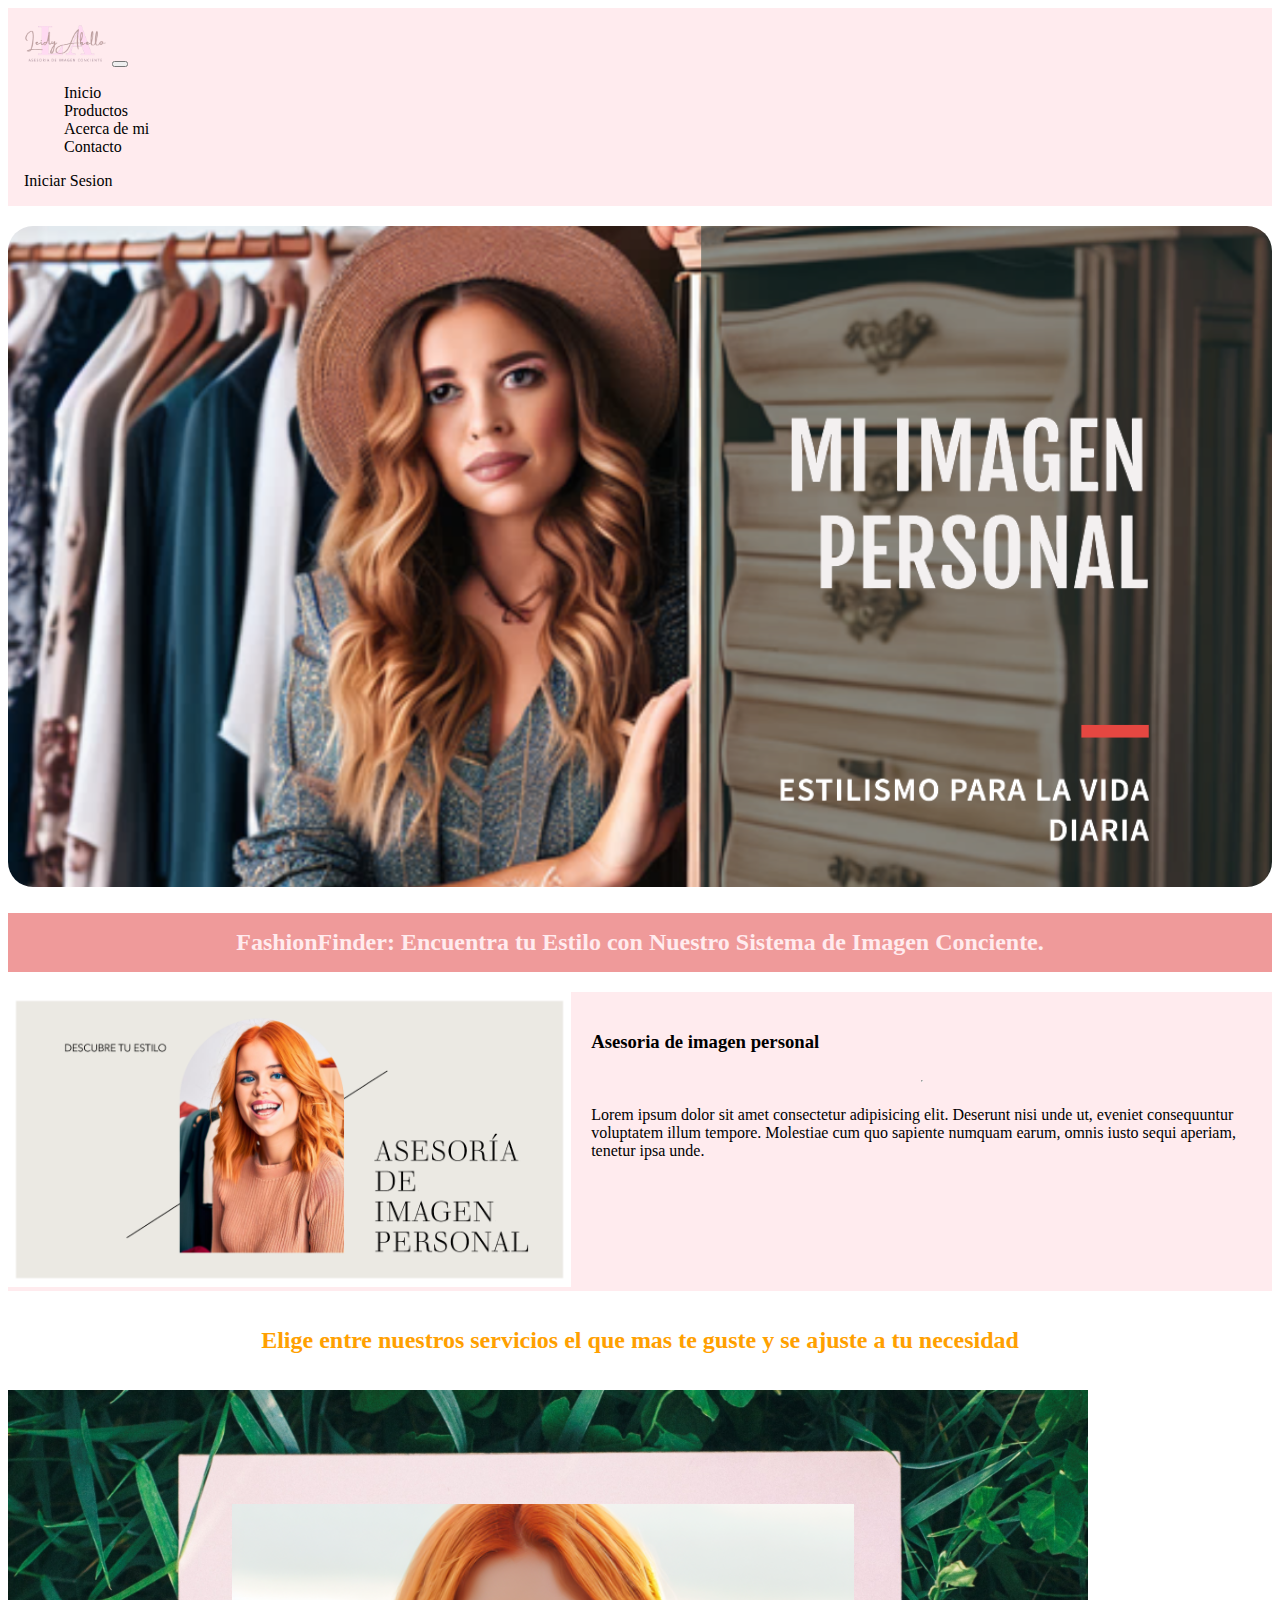
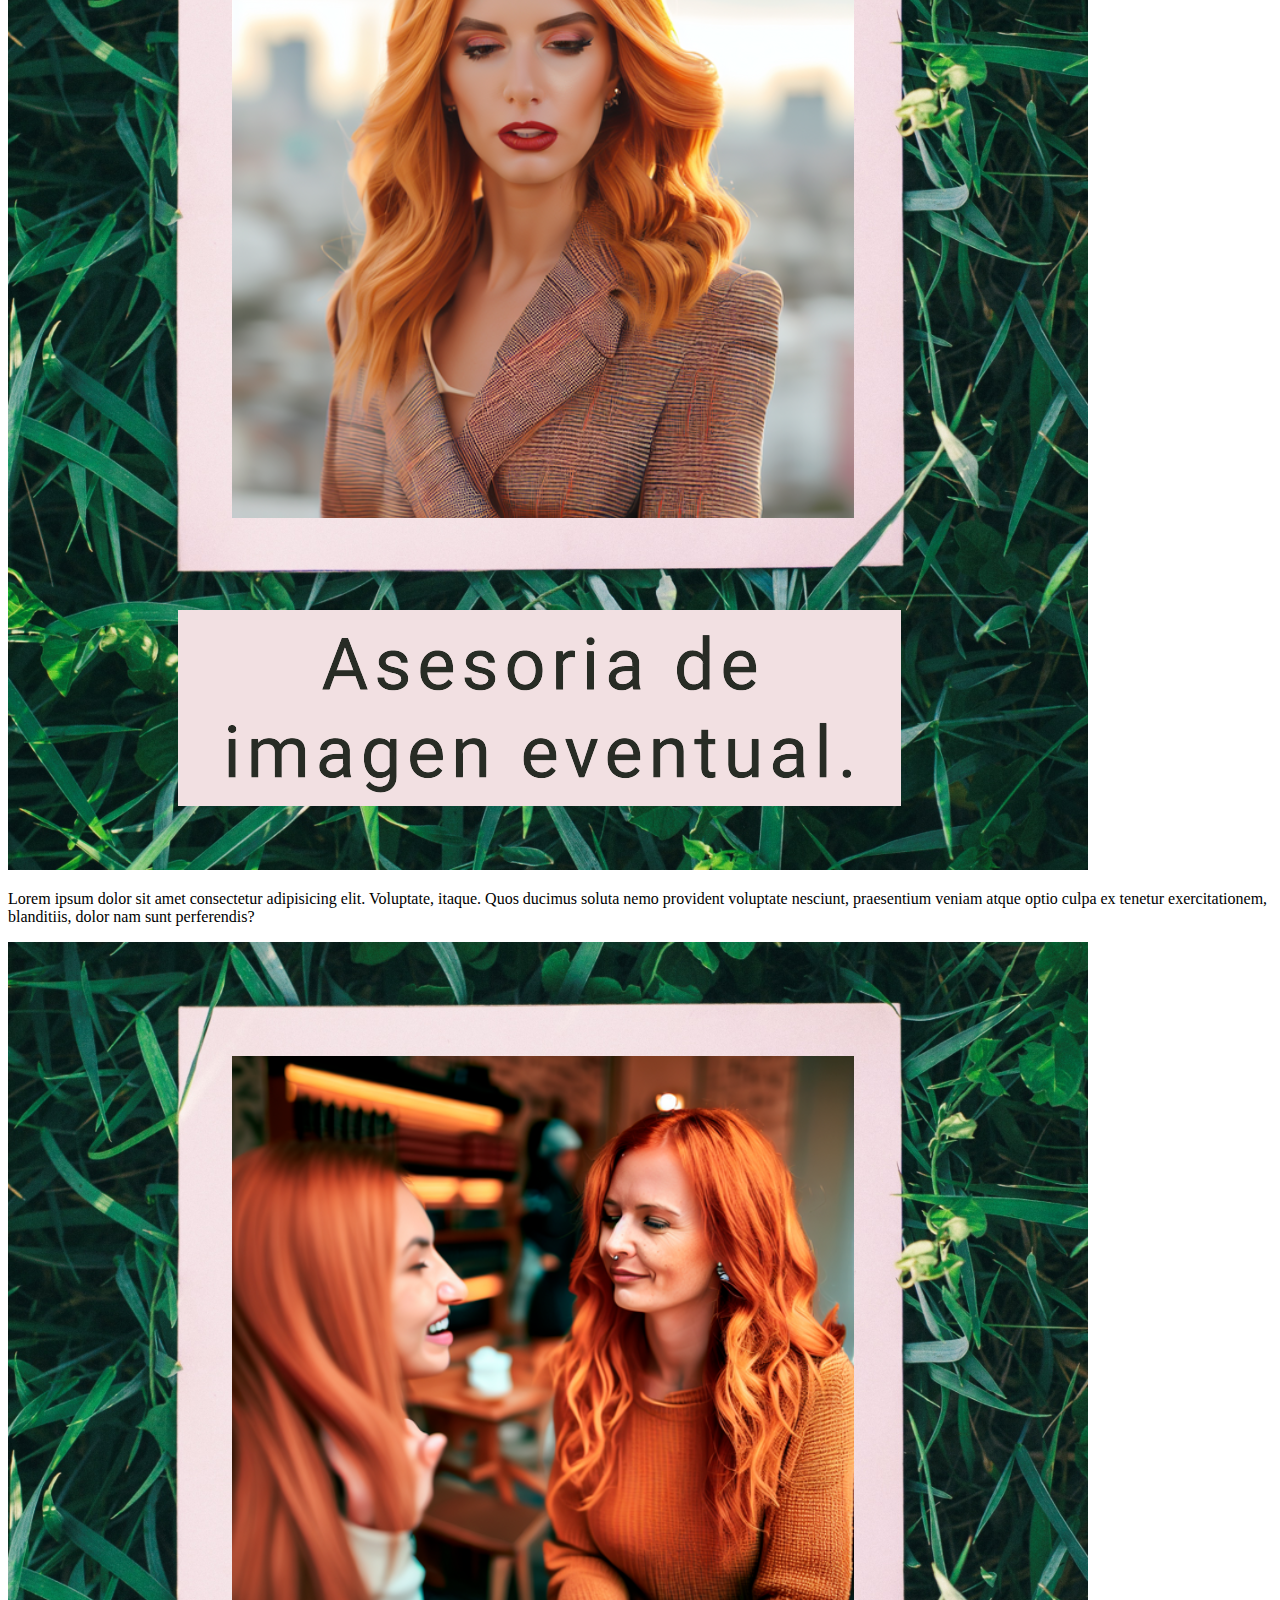
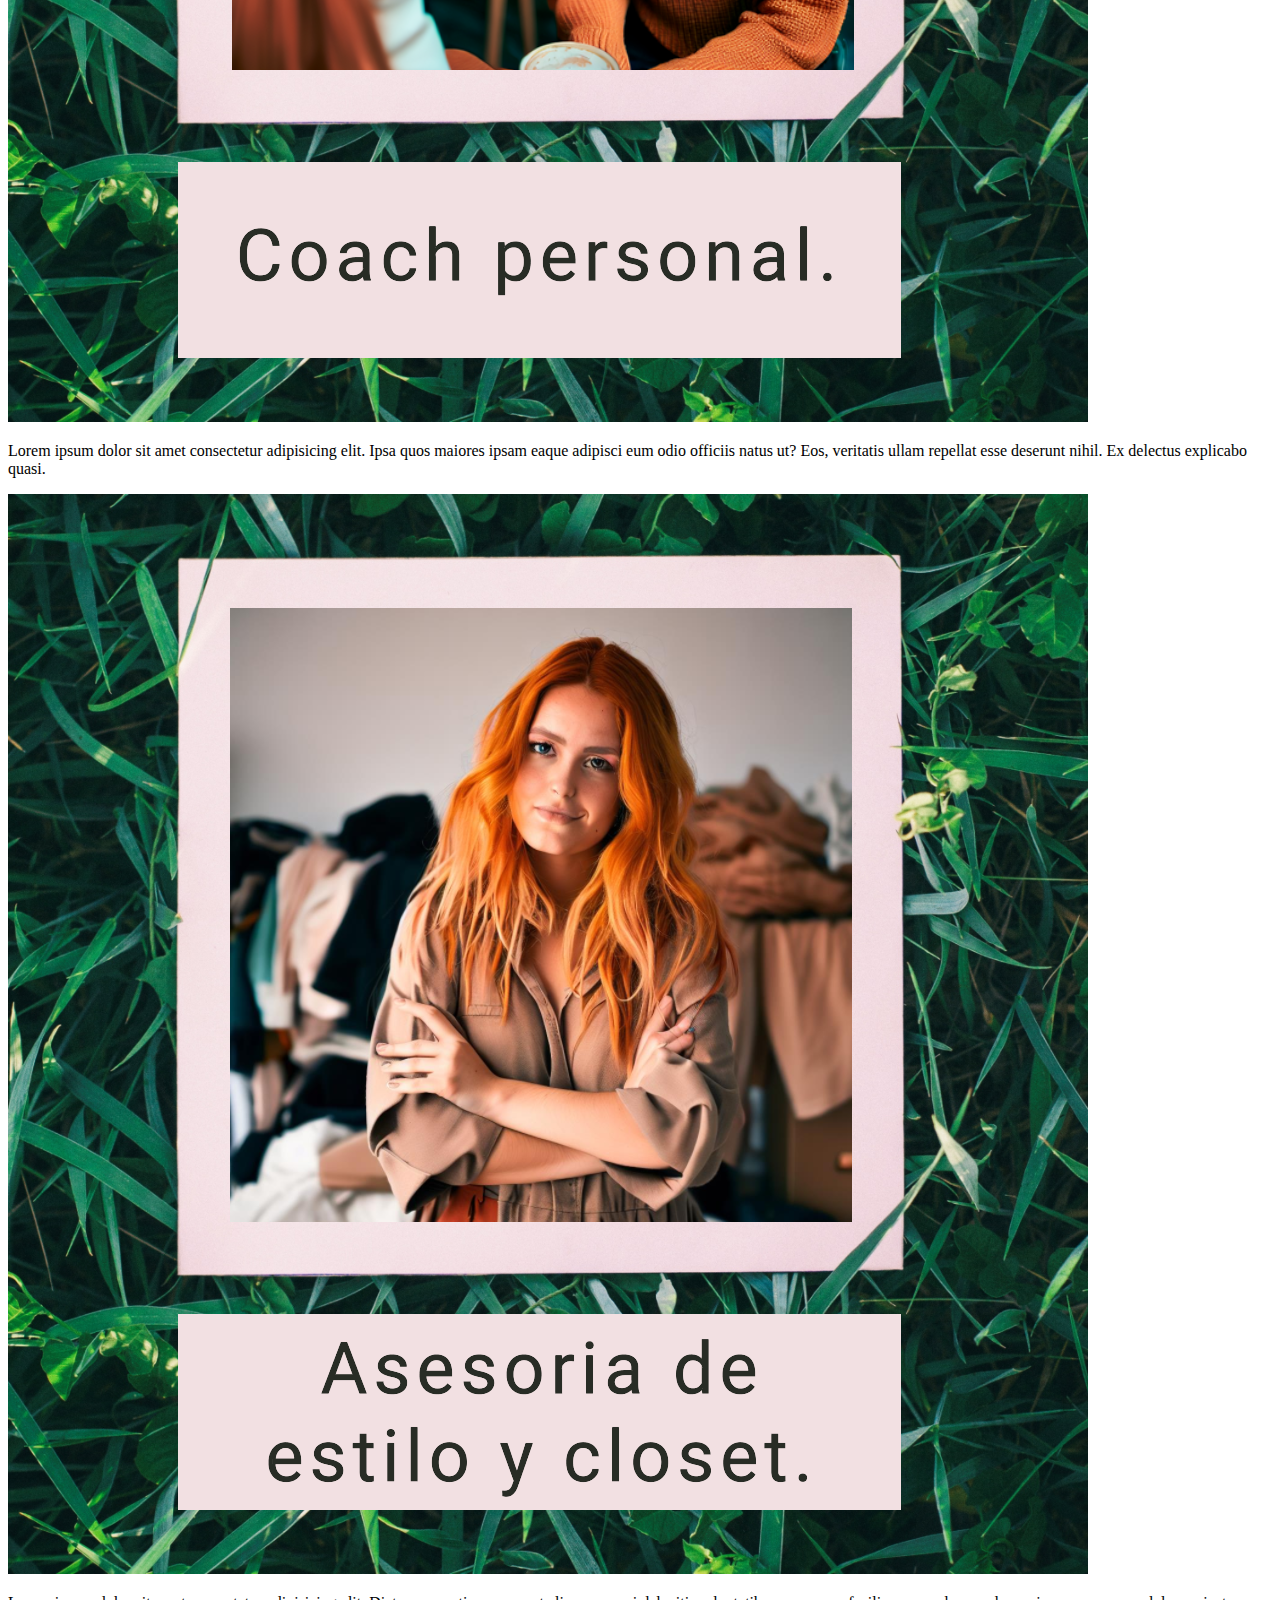
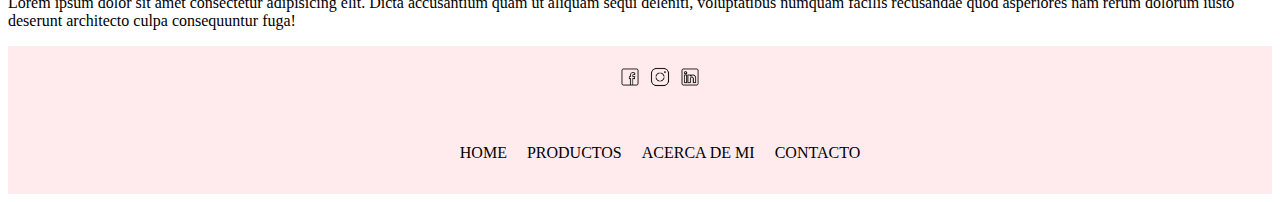
<file: index.html>
<!DOCTYPE html>
<html lang="es">

<head>
    <meta charset="UTF-8">
    <meta http-equiv="X-UA-Compatible" content="IE=edge">
    <meta name="viewport" content="width=device-width, initial-scale=1.0">
    <link href="https://cdn.jsdelivr.net/npm/bootstrap@5.3.0/dist/css/bootstrap.min.css" rel="stylesheet" integrity="sha384-9ndCyUaIbzAi2FUVXJi0CjmCapSmO7SnpJef0486qhLnuZ2cdeRhO02iuK6FUUVM" crossorigin="anonymous">
    <link rel="stylesheet" href="./css/style.css">
    <title>Inicio</title>
</head>

<body>
    <header>
        <nav class="navbar navbar-expand-md">
            <div class="container">
                <a class="navbar-brand" href="./index.html"><img src="./images/Logo_Leidy_Abello__1_-removebg-preview.png" alt="" class="w-75"></a>
                <button class="navbar-toggler" type="button" data-bs-toggle="collapse" data-bs-target="#navbarNavDropdown" aria-controls="navbarNavDropdown" aria-expanded="false" aria-label="Toggle navigation">
                <span class="navbar-toggler-icon"></span>
                </button>
                <div class="collapse navbar-collapse justify-content-end"  id="navbarNavDropdown">
                <ul class="navbar-nav justify-content-end" >
                    <li class="nav-item">
                    <a class="nav-link active" aria-current="page" href="./index.html">Inicio</a>
                    </li>
                    <li class="nav-item">
                    <a class="nav-link" href="./pages/productos.html">Productos</a>
                    </li>
                    <li class="nav-item">
                    <a class="nav-link" href="./pages/aboutme.html">Acerca de mi</a>
                    </li>
                    <li class="nav-item">
                    <a class="nav-link" href="./pages/contacto.html">Contacto</a>
                    </li>
                    </ul>
                </div>
                <nav class="navbar bg">
                <form class="container justify-content-end">
                    <a class="btn btn-primary" href="./pages/login.html" role="button">Iniciar Sesion</a>
                </form>
                </nav>
            </div>
            </nav>
    </header>

    <main>
        <article class="container">
            <h2>
            <div class="banner">
                <a href=""><img src="./images/imagen personal y estilismo.png" alt=""></a>
            </div>
            </h2>
        </article>
        <article class="container">
            <h2>
                <div class="msjdivisor">
                FashionFinder: Encuentra tu Estilo con Nuestro Sistema de Imagen Conciente.
                </div>
            </h2>
        </article>
        <article class="container">
            <div class="bannerfull">
                <a href="./pages/productos.html"><img src="./images/banner para una pagina web de asesoria de imagen personal con estilo minimalista.png" alt=""></a>
                <div class="bannerfulltext">
                <h3>Asesoria de imagen personal</h3>
                <hr><p>Lorem ipsum dolor sit amet consectetur adipisicing elit. Deserunt nisi unde ut, eveniet consequuntur voluptatem illum tempore. Molestiae cum quo sapiente numquam earum, omnis iusto sequi aperiam, tenetur ipsa unde.</p>
                </div>
            </div>
        </article>
        <h2 class="titleprod container">Elige entre nuestros servicios el que mas te guste y se ajuste a tu necesidad</h2>
        <article class="productos container" >
        <div class="row">
            <div class="prod1 col-12 col-lg-4">
                <a href="./pages/productos.html"><img src="./images/mujer con el cabello de color naranja con los brazos cruzados y de fondo una pila de ropa (1).png" class="w-75" alt=""></a>
                <div class="txtprod1 justify-content-center">
                    <p>Lorem ipsum dolor sit amet consectetur adipisicing elit. Voluptate, itaque. Quos ducimus soluta nemo provident voluptate nesciunt, praesentium veniam atque optio culpa ex tenetur exercitationem, blanditiis, dolor nam sunt perferendis?</p>
                </div>
            </div>
            <div class="prod2 col-12 col-lg-4">
                <a href="./pages/productos.html"><img src="./images/mujer con el cabello de color naranja con los brazos cruzados y de fondo una pila de ropa (2).png" class="w-75" alt=""></a>
                <div class="txtprod2 justify-content-center">
                    <p>Lorem ipsum dolor sit amet consectetur adipisicing elit. Ipsa quos maiores ipsam eaque adipisci eum odio officiis natus ut? Eos, veritatis ullam repellat esse deserunt nihil. Ex delectus explicabo quasi.</p>
                </div>
            </div>
            <div class="prod3 col-12 col-lg-4">
                <a href="./pages/productos.html"><img src="./images/mujer con el cabello de color naranja con los brazos cruzados y de fondo una pila de ropa.png" class="w-75" alt=""></a>
                <div class="txtprod3 justify-content-center">
                    <p>Lorem ipsum dolor sit amet consectetur adipisicing elit. Dicta accusantium quam ut aliquam sequi deleniti, voluptatibus numquam facilis recusandae quod asperiores nam rerum dolorum iusto deserunt architecto culpa consequuntur fuga!</p>
                </div>
            </div>
        </div>
        </article>
    </main>
    <script src="https://cdn.jsdelivr.net/npm/bootstrap@5.3.0/dist/js/bootstrap.bundle.min.js" integrity="sha384-geWF76RCwLtnZ8qwWowPQNguL3RmwHVBC9FhGdlKrxdiJJigb/j/68SIy3Te4Bkz" crossorigin="anonymous"></script>

</body>
<footer>
    <div class="socialmedia">
        <ol>
        <li><a href="https://www.facebook.com/"><img src="./images/icons8-facebook-500.png" alt=""></a></li>
        <li><a href="https://www.instagram.com/"><img src="./images/icons8-instagram-500.png" alt=""></a></li>
        <li><a href="https://www.linkedin.com/"><img src="./images/icons8-linkedin-500.png" alt=""></a></li>
        </ol>
    </div>
    <div class="navend">
        <nav><ol>
            <li><a href="./index.html">HOME</a></li>
            <li><a href="./pages/productos.html">PRODUCTOS</a></li>
            <li><a href="./pages/aboutme.html">ACERCA DE MI</a></li>
            <li><a href="./pages/contacto.html">CONTACTO</a></li>
        </ol></nav>
    </div>
</footer>

</html>
</file>
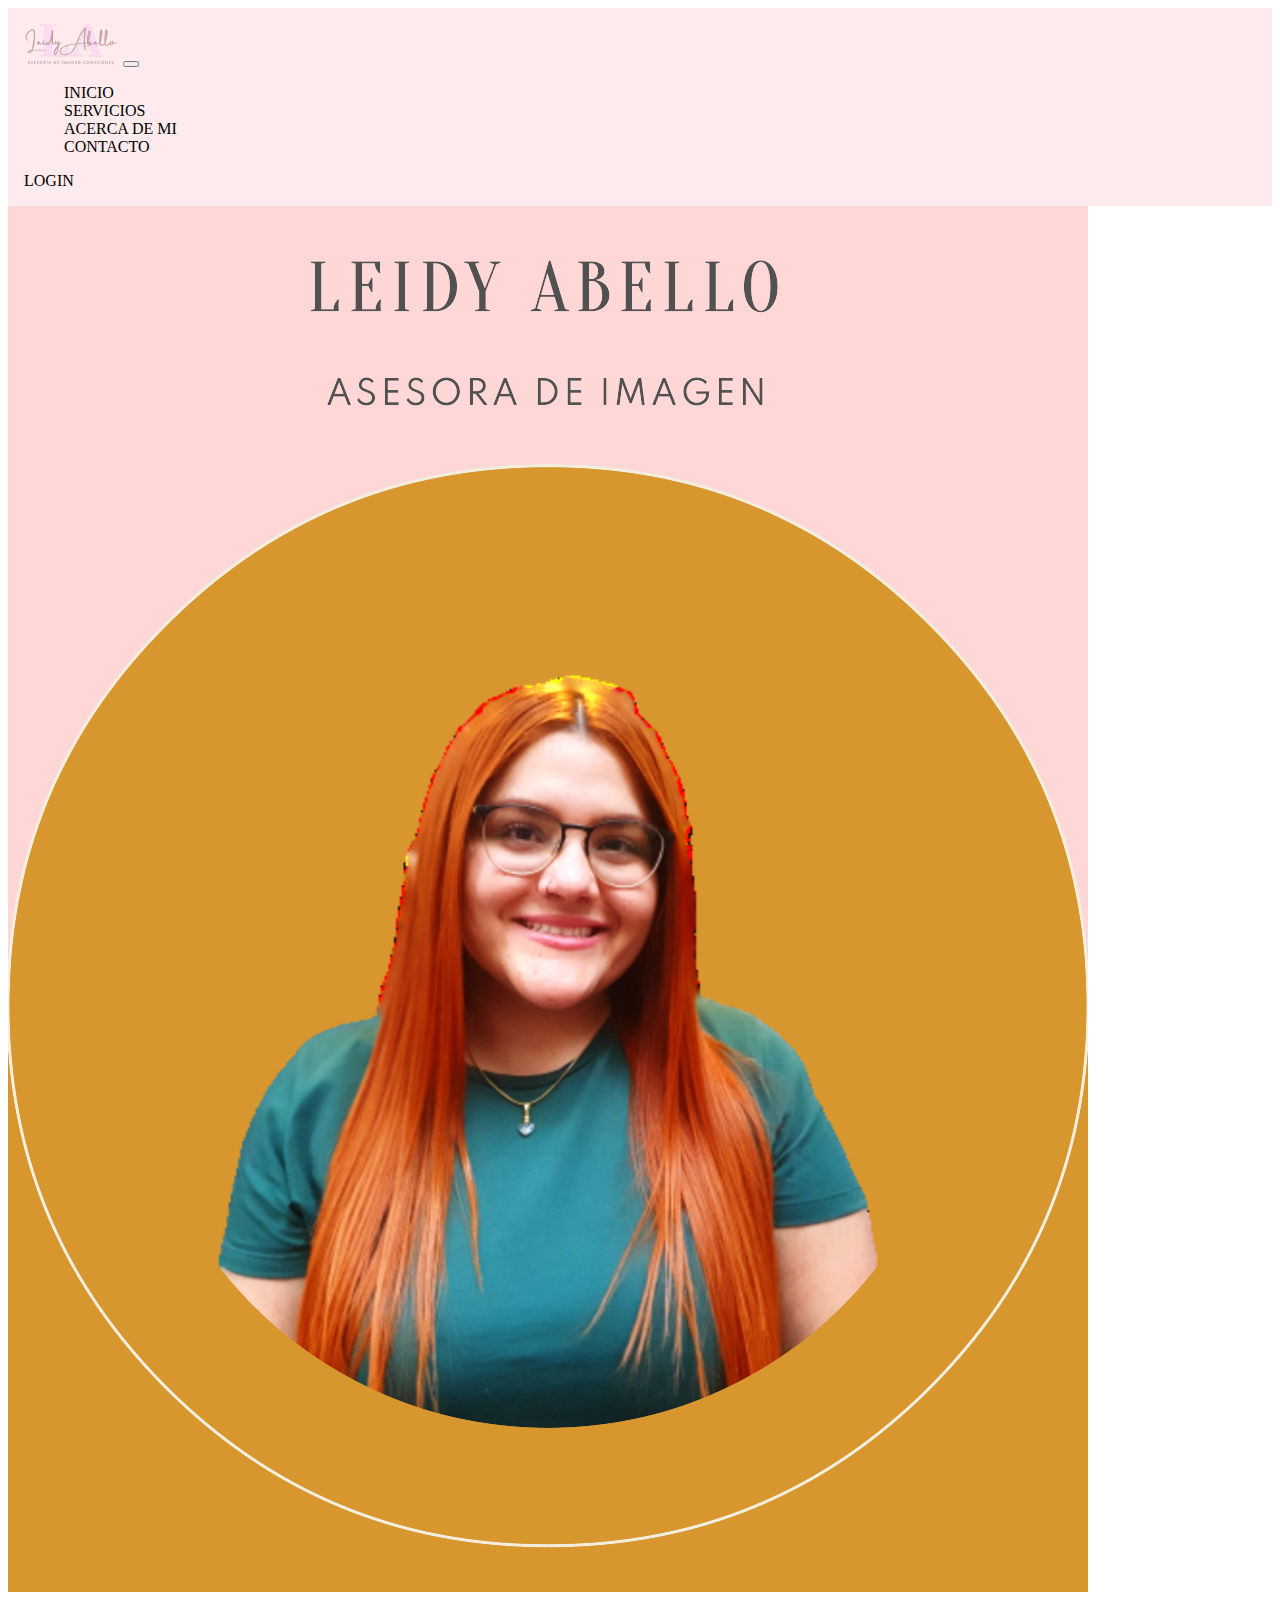
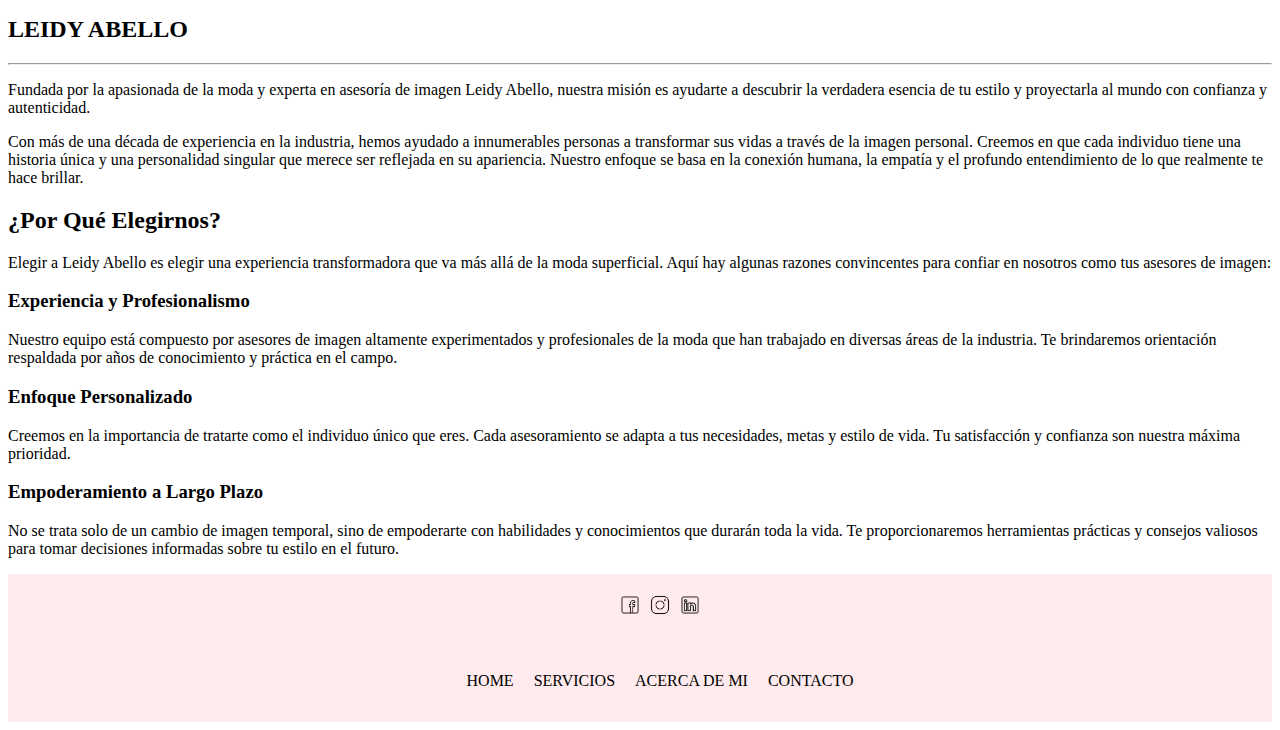
<file: pages/aboutme.html>
<!DOCTYPE html>
<html lang="es">

<head>
    <meta charset="UTF-8">
    <meta http-equiv="X-UA-Compatible" content="IE=edge">
    <meta name="viewport" content="width=device-width, initial-scale=1.0">
    <meta name="description" content="Pagina de informacion de la profesional Leidy Abello">
    <link href="https://cdn.jsdelivr.net/npm/bootstrap@5.3.0/dist/css/bootstrap.min.css" rel="stylesheet"
        integrity="sha384-9ndCyUaIbzAi2FUVXJi0CjmCapSmO7SnpJef0486qhLnuZ2cdeRhO02iuK6FUUVM" crossorigin="anonymous">
    <link rel="stylesheet" href="../css/style.css">
    <link rel="icon" type="image/png" href="../images/FaviconLA.png">
    <title>Acerca de mi</title>
</head>

<body class="c-rosabg">
    <header>
        <nav class="navbar navbar-expand-md">
            <div class="container">
                <a class="navbar-brand" href="../index.html"><img
                        src="../images/Logo_Leidy_Abello.png"
                        alt="Logo de la empresa Leidy Abello con letra cursiva y de fondo la letra L y A en mayuscula"></a>
                <button class="navbar-toggler" type="button" data-bs-toggle="collapse"
                    data-bs-target="#navbarNavDropdown" aria-controls="navbarNavDropdown" aria-expanded="false"
                    aria-label="Toggle navigation">
                    <span class="navbar-toggler-icon"></span>
                </button>
                <div class="collapse navbar-collapse justify-content-end" id="navbarNavDropdown">
                    <ul class="navbar-nav justify-content-end">
                        <li class="nav-item">
                            <a class="nav-link active" aria-current="page" href="../index.html">INICIO</a>
                        </li>
                        <li class="nav-item">
                            <a class="nav-link" href="productos.html">SERVICIOS</a>
                        </li>
                        <li class="nav-item">
                            <a class="nav-link" href="aboutme.html">ACERCA DE MI</a>
                        </li>
                        <li class="nav-item">
                            <a class="nav-link" href="contacto.html">CONTACTO</a>
                        </li>
                    </ul>
                </div>
                <nav class="navbar bg">
                    <form class="container justify-content-end">
                        <a class="btn btn-primary" href="login.html" role="button">LOGIN</a>
                    </form>
                </nav>
            </div>
        </nav>
    </header>

    <main>
        <section class="container">
            <div class="row">
                <div class="col-lg-6">
                    <img src="../images/About-me.png" alt="Imagen de la profesional Leidy Abello"
                        class="w-100 rounded-4">
                </div>
                <div class="text-center col-lg-6 text-lg-start">
                    <h2 class="">LEIDY ABELLO</h2>
                    <hr>
                    <section id="sobre-nosotros">
                        
                        <p>Fundada por la apasionada de la moda y experta en asesoría de imagen Leidy Abello, nuestra misión es ayudarte a descubrir la verdadera esencia de tu estilo y proyectarla al mundo con confianza y autenticidad.</p>
                        
                        <p>Con más de una década de experiencia en la industria, hemos ayudado a innumerables personas a transformar sus vidas a través de la imagen personal. Creemos en que cada individuo tiene una historia única y una personalidad singular que merece ser reflejada en su apariencia. Nuestro enfoque se basa en la conexión humana, la empatía y el profundo entendimiento de lo que realmente te hace brillar.</p>
                    </section>
                    
                    <section id="por-que-elegirnos">
                        <h2>¿Por Qué Elegirnos?</h2>
                        <p>Elegir a Leidy Abello es elegir una experiencia transformadora que va más allá de la moda superficial. Aquí hay algunas razones convincentes para confiar en nosotros como tus asesores de imagen:</p>
                        
                        <h3>Experiencia y Profesionalismo</h3>
                        <p>Nuestro equipo está compuesto por asesores de imagen altamente experimentados y profesionales de la moda que han trabajado en diversas áreas de la industria. Te brindaremos orientación respaldada por años de conocimiento y práctica en el campo.</p>
                        
                        <h3>Enfoque Personalizado</h3>
                        <p>Creemos en la importancia de tratarte como el individuo único que eres. Cada asesoramiento se adapta a tus necesidades, metas y estilo de vida. Tu satisfacción y confianza son nuestra máxima prioridad.</p>
                        
                        <h3>Empoderamiento a Largo Plazo</h3>
                        <p>No se trata solo de un cambio de imagen temporal, sino de empoderarte con habilidades y conocimientos que durarán toda la vida. Te proporcionaremos herramientas prácticas y consejos valiosos para tomar decisiones informadas sobre tu estilo en el futuro.</p>
                        
                    </section>
                </div>
            </div>
        </section>
    </main>
    <script src="https://cdn.jsdelivr.net/npm/bootstrap@5.3.0/dist/js/bootstrap.bundle.min.js"
        integrity="sha384-geWF76RCwLtnZ8qwWowPQNguL3RmwHVBC9FhGdlKrxdiJJigb/j/68SIy3Te4Bkz"
        crossorigin="anonymous"></script>

</body>
<footer class="container">
    <div class="socialmedia container">
        <div>
            <ol>
                <li><a href="https://www.facebook.com/"><img src="../images/Icon-Facebook.png"
                            alt="logo de facebook"></a></li>
                <li><a href="https://www.instagram.com/"><img src="../images/Icon-Instagram.png"
                            alt="logo de instagram"></a></li>
                <li><a href="https://www.linkedin.com/"><img src="../images/Icon-Linkedin.png"
                            alt="logo de linkedin"></a></li>
            </ol>
        </div>
    </div>
    <div class="navend container text-center">
        <nav>
            <ol>
                <li><a href="../index.html">HOME</a></li>
                <li><a href="productos.html">SERVICIOS</a></li>
                <li><a href="aboutme.html">ACERCA DE MI</a></li>
                <li><a href="contacto.html">CONTACTO</a></li>
            </ol>
        </nav>
    </div>
</footer>

</html>
</file>
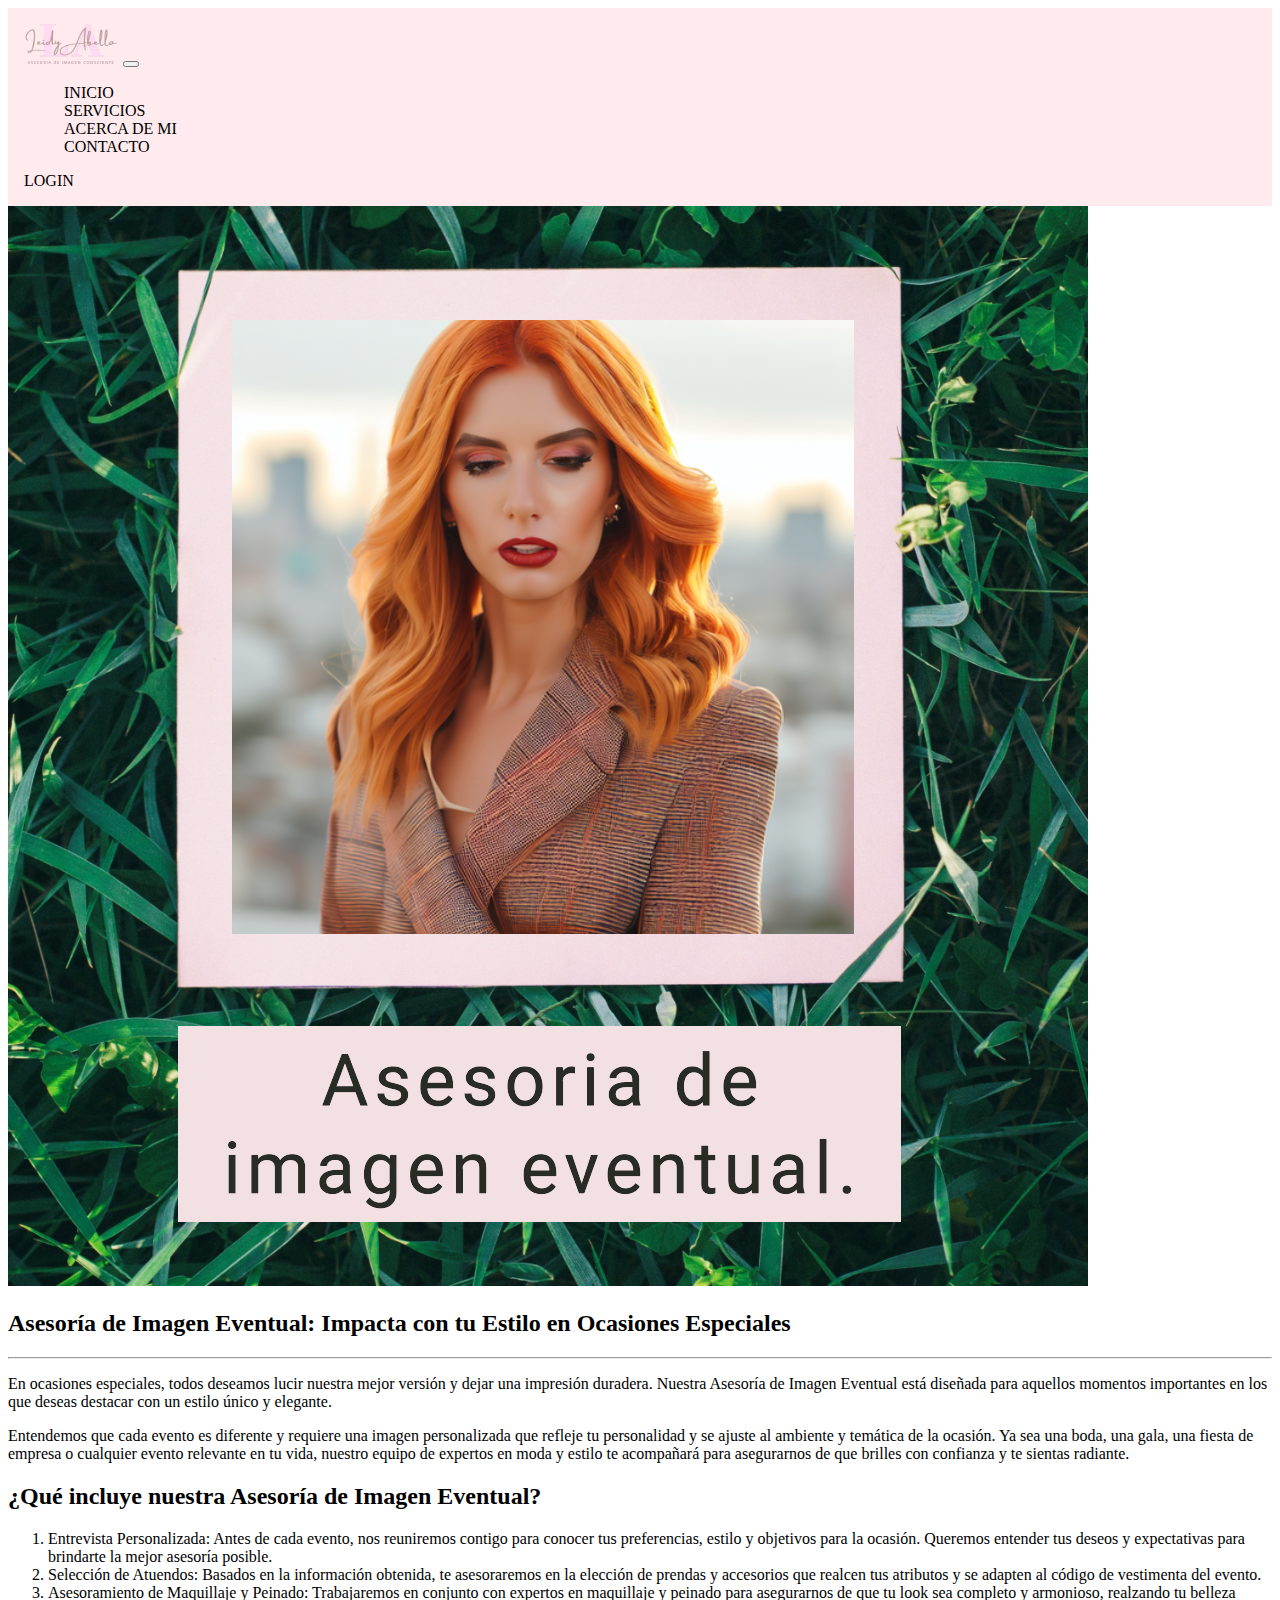
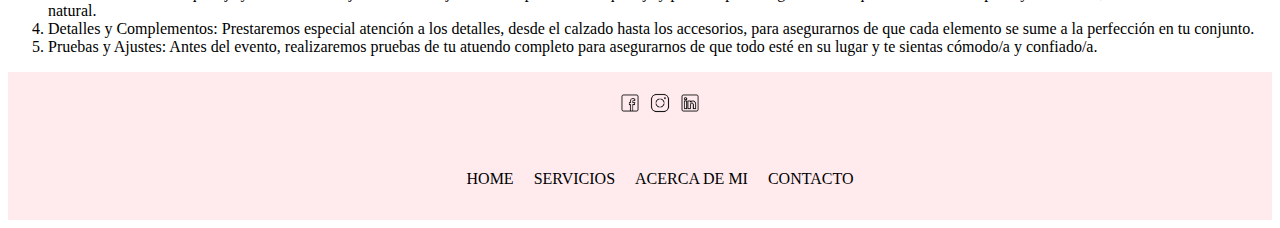
<file: pages/asesoriaEventual.html>
<!DOCTYPE html>
<html lang="es">

<head>
    <meta charset="UTF-8">
    <meta http-equiv="X-UA-Compatible" content="IE=edge">
    <meta name="viewport" content="width=device-width, initial-scale=1.0">
    <meta name="description" content="Pagina de informacion de la profesional Leidy Abello">
    <link href="https://cdn.jsdelivr.net/npm/bootstrap@5.3.0/dist/css/bootstrap.min.css" rel="stylesheet"
        integrity="sha384-9ndCyUaIbzAi2FUVXJi0CjmCapSmO7SnpJef0486qhLnuZ2cdeRhO02iuK6FUUVM" crossorigin="anonymous">
    <link rel="stylesheet" href="../css/style.css">
    <link rel="icon" type="image/png" href="../images/FaviconLA.png">
    <title>Acerca de mi</title>
</head>

<body class="c-rosabg">
    <header>
        <nav class="navbar navbar-expand-md">
            <div class="container">
                <a class="navbar-brand" href="../index.html"><img
                        src="../images/Logo_Leidy_Abello.png"
                        alt="Logo de la empresa Leidy Abello con letra cursiva y de fondo la letra L y A en mayuscula"></a>
                <button class="navbar-toggler" type="button" data-bs-toggle="collapse"
                    data-bs-target="#navbarNavDropdown" aria-controls="navbarNavDropdown" aria-expanded="false"
                    aria-label="Toggle navigation">
                    <span class="navbar-toggler-icon"></span>
                </button>
                <div class="collapse navbar-collapse justify-content-end" id="navbarNavDropdown">
                    <ul class="navbar-nav justify-content-end">
                        <li class="nav-item">
                            <a class="nav-link active" aria-current="page" href="../index.html">INICIO</a>
                        </li>
                        <li class="nav-item">
                            <a class="nav-link" href="productos.html">SERVICIOS</a>
                        </li>
                        <li class="nav-item">
                            <a class="nav-link" href="aboutme.html">ACERCA DE MI</a>
                        </li>
                        <li class="nav-item">
                            <a class="nav-link" href="contacto.html">CONTACTO</a>
                        </li>
                    </ul>
                </div>
                <nav class="navbar bg">
                    <form class="container justify-content-end">
                        <a class="btn btn-primary" href="login.html" role="button">LOGIN</a>
                    </form>
                </nav>
            </div>
        </nav>
    </header>

    <main>
        <section class="container">
            <div class="row">
                <div class="col-lg-6">
                    <img src="../images/Imagen-ref-Asesoria-de-imagen.png" alt="Imagen de la profesional Leidy Abello"
                        class="w-100 rounded-4">
                </div>
                <div class="text-center col-lg-6 text-lg-start">
                    <h2 class="">Asesoría de Imagen Eventual: Impacta con tu Estilo en Ocasiones Especiales</h2>
                    <hr>
                    <section id="acerca de asesoria eventual">                        
                        <p>En ocasiones especiales, todos deseamos lucir nuestra mejor versión y dejar una impresión duradera. Nuestra Asesoría de Imagen Eventual está diseñada para aquellos momentos importantes en los que deseas destacar con un estilo único y elegante.</p>
                        <p>Entendemos que cada evento es diferente y requiere una imagen personalizada que refleje tu personalidad y se ajuste al ambiente y temática de la ocasión. Ya sea una boda, una gala, una fiesta de empresa o cualquier evento relevante en tu vida, nuestro equipo de expertos en moda y estilo te acompañará para asegurarnos de que brilles con confianza y te sientas radiante.</p> 
                    </section>
                    
                    <section id="Qué incluye nuestra Asesoría de Imagen Eventual">
                        <h2>¿Qué incluye nuestra Asesoría de Imagen Eventual?</h2>
                       <ol>
                        <li>Entrevista Personalizada: Antes de cada evento, nos reuniremos contigo para conocer tus preferencias, estilo y objetivos para la ocasión. Queremos entender tus deseos y expectativas para brindarte la mejor asesoría posible.</li>
                        <li>Selección de Atuendos: Basados en la información obtenida, te asesoraremos en la elección de prendas y accesorios que realcen tus atributos y se adapten al código de vestimenta del evento.</li>
                        <li>Asesoramiento de Maquillaje y Peinado: Trabajaremos en conjunto con expertos en maquillaje y peinado para asegurarnos de que tu look sea completo y armonioso, realzando tu belleza natural.</li>
                        <li>Detalles y Complementos: Prestaremos especial atención a los detalles, desde el calzado hasta los accesorios, para asegurarnos de que cada elemento se sume a la perfección en tu conjunto.</li>
                        <li>Pruebas y Ajustes: Antes del evento, realizaremos pruebas de tu atuendo completo para asegurarnos de que todo esté en su lugar y te sientas cómodo/a y confiado/a.</li>
                       </ol>
                    </section>
                </div>
            </div>
        </section>
    </main>
    <script src="https://cdn.jsdelivr.net/npm/bootstrap@5.3.0/dist/js/bootstrap.bundle.min.js"
        integrity="sha384-geWF76RCwLtnZ8qwWowPQNguL3RmwHVBC9FhGdlKrxdiJJigb/j/68SIy3Te4Bkz"
        crossorigin="anonymous"></script>

</body>
<footer class="container">
    <div class="socialmedia container">
        <div>
            <ol>
                <li><a href="https://www.facebook.com/"><img src="../images/Icon-Facebook.png"
                            alt="logo de facebook"></a></li>
                <li><a href="https://www.instagram.com/"><img src="../images/Icon-Instagram.png"
                            alt="logo de instagram"></a></li>
                <li><a href="https://www.linkedin.com/"><img src="../images/Icon-Linkedin.png"
                            alt="logo de linkedin"></a></li>
            </ol>
        </div>
    </div>
    <div class="navend container text-center">
        <nav>
            <ol>
                <li><a href="../index.html">HOME</a></li>
                <li><a href="productos.html">SERVICIOS</a></li>
                <li><a href="aboutme.html">ACERCA DE MI</a></li>
                <li><a href="contacto.html">CONTACTO</a></li>
            </ol>
        </nav>
    </div>
</footer>

</html>
</file>
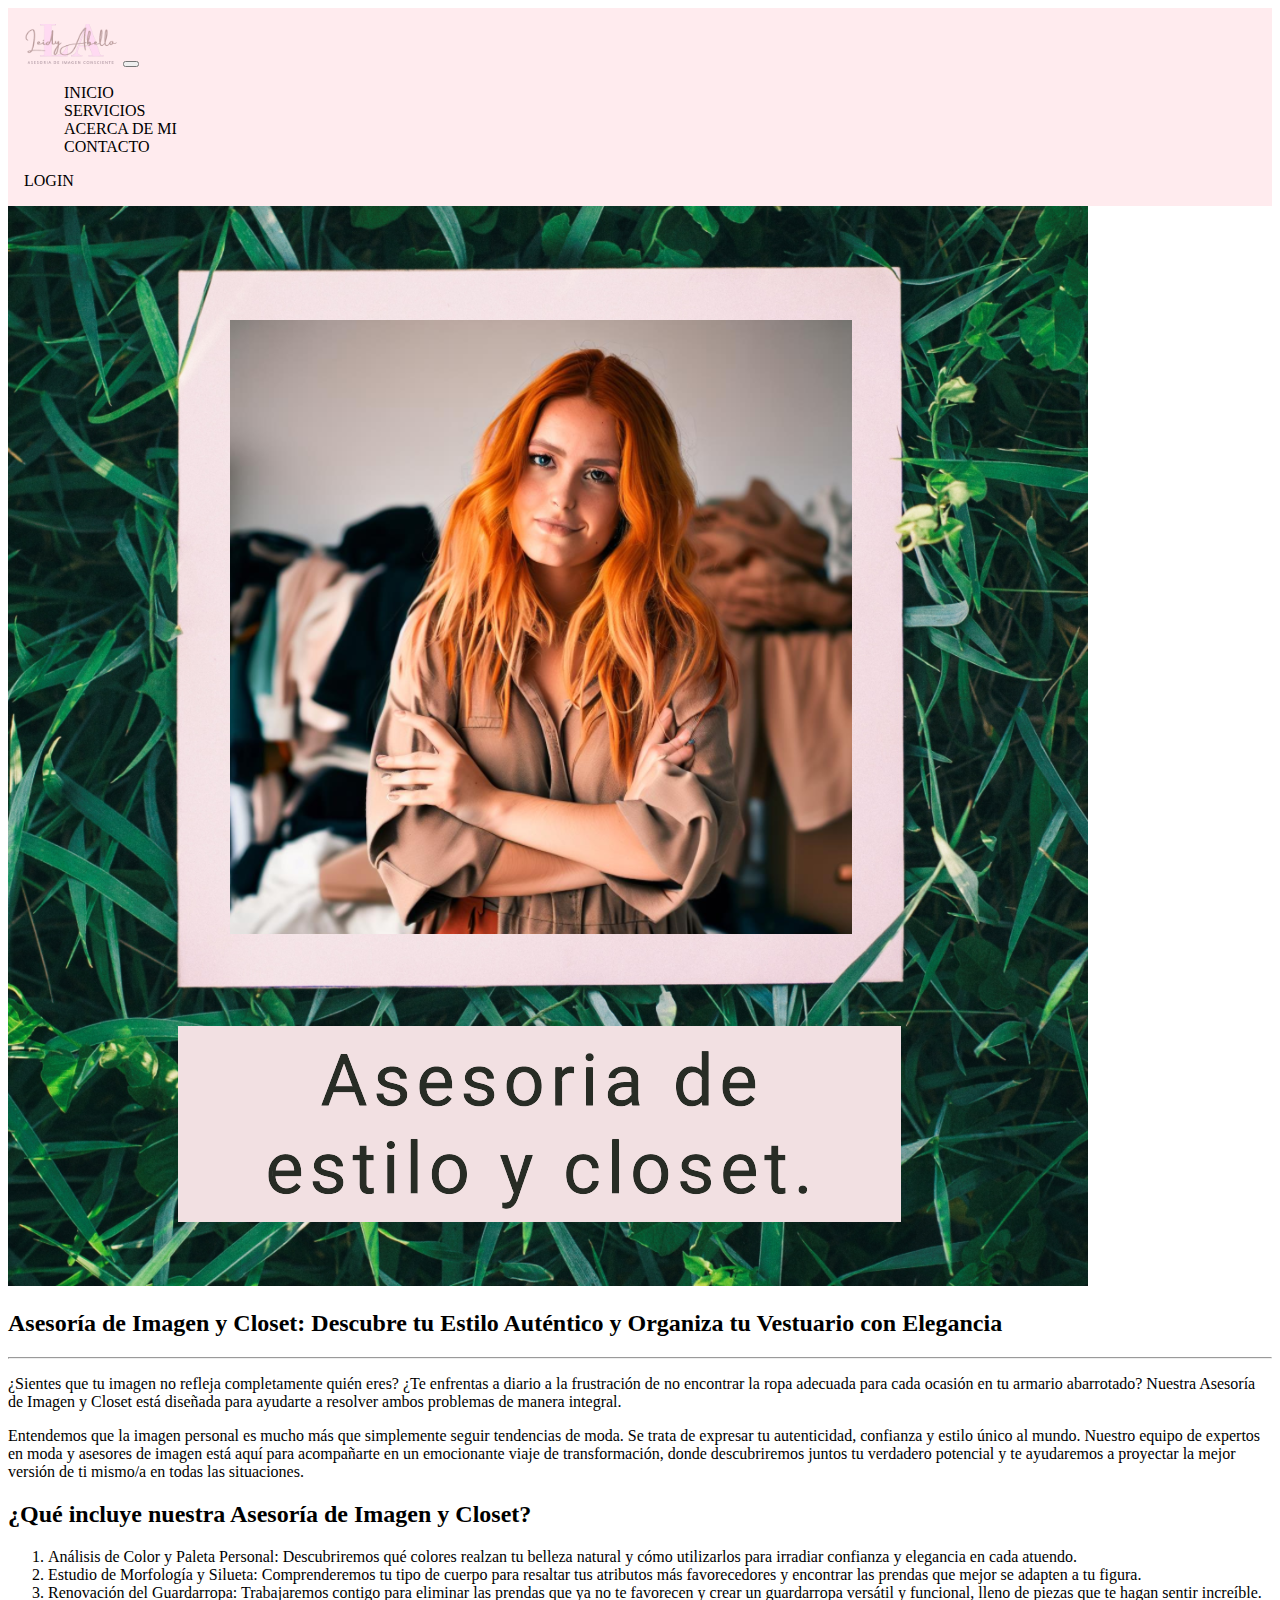
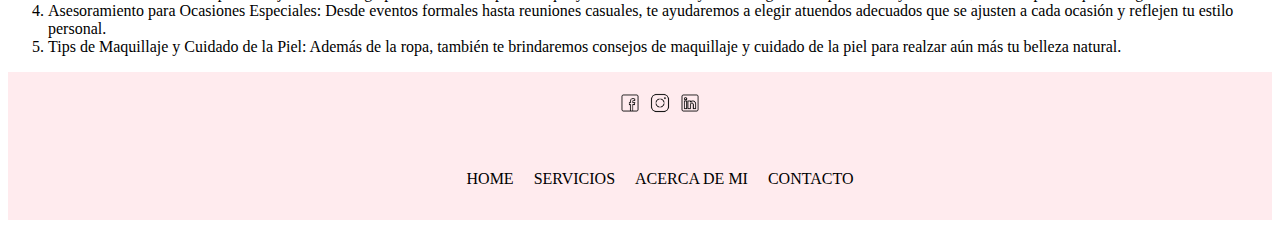
<file: pages/asesoriaPersonal.html>
<!DOCTYPE html>
<html lang="es">

<head>
    <meta charset="UTF-8">
    <meta http-equiv="X-UA-Compatible" content="IE=edge">
    <meta name="viewport" content="width=device-width, initial-scale=1.0">
    <meta name="description" content="Pagina de informacion de la profesional Leidy Abello">
    <link href="https://cdn.jsdelivr.net/npm/bootstrap@5.3.0/dist/css/bootstrap.min.css" rel="stylesheet"
        integrity="sha384-9ndCyUaIbzAi2FUVXJi0CjmCapSmO7SnpJef0486qhLnuZ2cdeRhO02iuK6FUUVM" crossorigin="anonymous">
    <link rel="stylesheet" href="../css/style.css">
    <link rel="icon" type="image/png" href="../images/FaviconLA.png">
    <title>Acerca de mi</title>
</head>

<body class="c-rosabg">
    <header>
        <nav class="navbar navbar-expand-md">
            <div class="container">
                <a class="navbar-brand" href="../index.html"><img
                        src="../images/Logo_Leidy_Abello.png"
                        alt="Logo de la empresa Leidy Abello con letra cursiva y de fondo la letra L y A en mayuscula"></a>
                <button class="navbar-toggler" type="button" data-bs-toggle="collapse"
                    data-bs-target="#navbarNavDropdown" aria-controls="navbarNavDropdown" aria-expanded="false"
                    aria-label="Toggle navigation">
                    <span class="navbar-toggler-icon"></span>
                </button>
                <div class="collapse navbar-collapse justify-content-end" id="navbarNavDropdown">
                    <ul class="navbar-nav justify-content-end">
                        <li class="nav-item">
                            <a class="nav-link active" aria-current="page" href="../index.html">INICIO</a>
                        </li>
                        <li class="nav-item">
                            <a class="nav-link" href="productos.html">SERVICIOS</a>
                        </li>
                        <li class="nav-item">
                            <a class="nav-link" href="aboutme.html">ACERCA DE MI</a>
                        </li>
                        <li class="nav-item">
                            <a class="nav-link" href="contacto.html">CONTACTO</a>
                        </li>
                    </ul>
                </div>
                <nav class="navbar bg">
                    <form class="container justify-content-end">
                        <a class="btn btn-primary" href="login.html" role="button">LOGIN</a>
                    </form>
                </nav>
            </div>
        </nav>
    </header>

    <main>
        <section class="container">
            <div class="row">
                <div class="col-lg-6">
                    <img src="../images/Imagen-ref-Asesoria-de-estilo.png" alt="Imagen de la profesional Leidy Abello"
                        class="w-100 rounded-4">
                </div>
                <div class="text-center col-lg-6 text-lg-start">
                    <h2 class="">Asesoría de Imagen y Closet: Descubre tu Estilo Auténtico y Organiza tu Vestuario con Elegancia</h2>
                    <hr>
                    <section id="acerca de asesoria eventual">                        
                        <p>¿Sientes que tu imagen no refleja completamente quién eres? ¿Te enfrentas a diario a la frustración de no encontrar la ropa adecuada para cada ocasión en tu armario abarrotado? Nuestra Asesoría de Imagen y Closet está diseñada para ayudarte a resolver ambos problemas de manera integral.</p>
                        <p>Entendemos que la imagen personal es mucho más que simplemente seguir tendencias de moda. Se trata de expresar tu autenticidad, confianza y estilo único al mundo. Nuestro equipo de expertos en moda y asesores de imagen está aquí para acompañarte en un emocionante viaje de transformación, donde descubriremos juntos tu verdadero potencial y te ayudaremos a proyectar la mejor versión de ti mismo/a en todas las situaciones.</p> 
                    </section>
                    
                    <section id="Qué incluye nuestra Asesoría de Imagen Eventual">
                        <h2>¿Qué incluye nuestra Asesoría de Imagen y Closet?</h2>
                       <ol>
                        <li>Análisis de Color y Paleta Personal: Descubriremos qué colores realzan tu belleza natural y cómo utilizarlos para irradiar confianza y elegancia en cada atuendo.</li>
                        <li>Estudio de Morfología y Silueta: Comprenderemos tu tipo de cuerpo para resaltar tus atributos más favorecedores y encontrar las prendas que mejor se adapten a tu figura.</li>
                        <li>Renovación del Guardarropa: Trabajaremos contigo para eliminar las prendas que ya no te favorecen y crear un guardarropa versátil y funcional, lleno de piezas que te hagan sentir increíble.</li>
                        <li>Asesoramiento para Ocasiones Especiales: Desde eventos formales hasta reuniones casuales, te ayudaremos a elegir atuendos adecuados que se ajusten a cada ocasión y reflejen tu estilo personal.</li>
                        <li>Tips de Maquillaje y Cuidado de la Piel: Además de la ropa, también te brindaremos consejos de maquillaje y cuidado de la piel para realzar aún más tu belleza natural.</li>
                       </ol>
                    </section>
                </div>
            </div>
        </section>
    </main>
    <script src="https://cdn.jsdelivr.net/npm/bootstrap@5.3.0/dist/js/bootstrap.bundle.min.js"
        integrity="sha384-geWF76RCwLtnZ8qwWowPQNguL3RmwHVBC9FhGdlKrxdiJJigb/j/68SIy3Te4Bkz"
        crossorigin="anonymous"></script>

</body>
<footer class="container">
    <div class="socialmedia container">
        <div>
            <ol>
                <li><a href="https://www.facebook.com/"><img src="../images/Icon-Facebook.png"
                            alt="logo de facebook"></a></li>
                <li><a href="https://www.instagram.com/"><img src="../images/Icon-Instagram.png"
                            alt="logo de instagram"></a></li>
                <li><a href="https://www.linkedin.com/"><img src="../images/Icon-Linkedin.png"
                            alt="logo de linkedin"></a></li>
            </ol>
        </div>
    </div>
    <div class="navend container text-center">
        <nav>
            <ol>
                <li><a href="../index.html">HOME</a></li>
                <li><a href="productos.html">SERVICIOS</a></li>
                <li><a href="aboutme.html">ACERCA DE MI</a></li>
                <li><a href="contacto.html">CONTACTO</a></li>
            </ol>
        </nav>
    </div>
</footer>

</html>
</file>
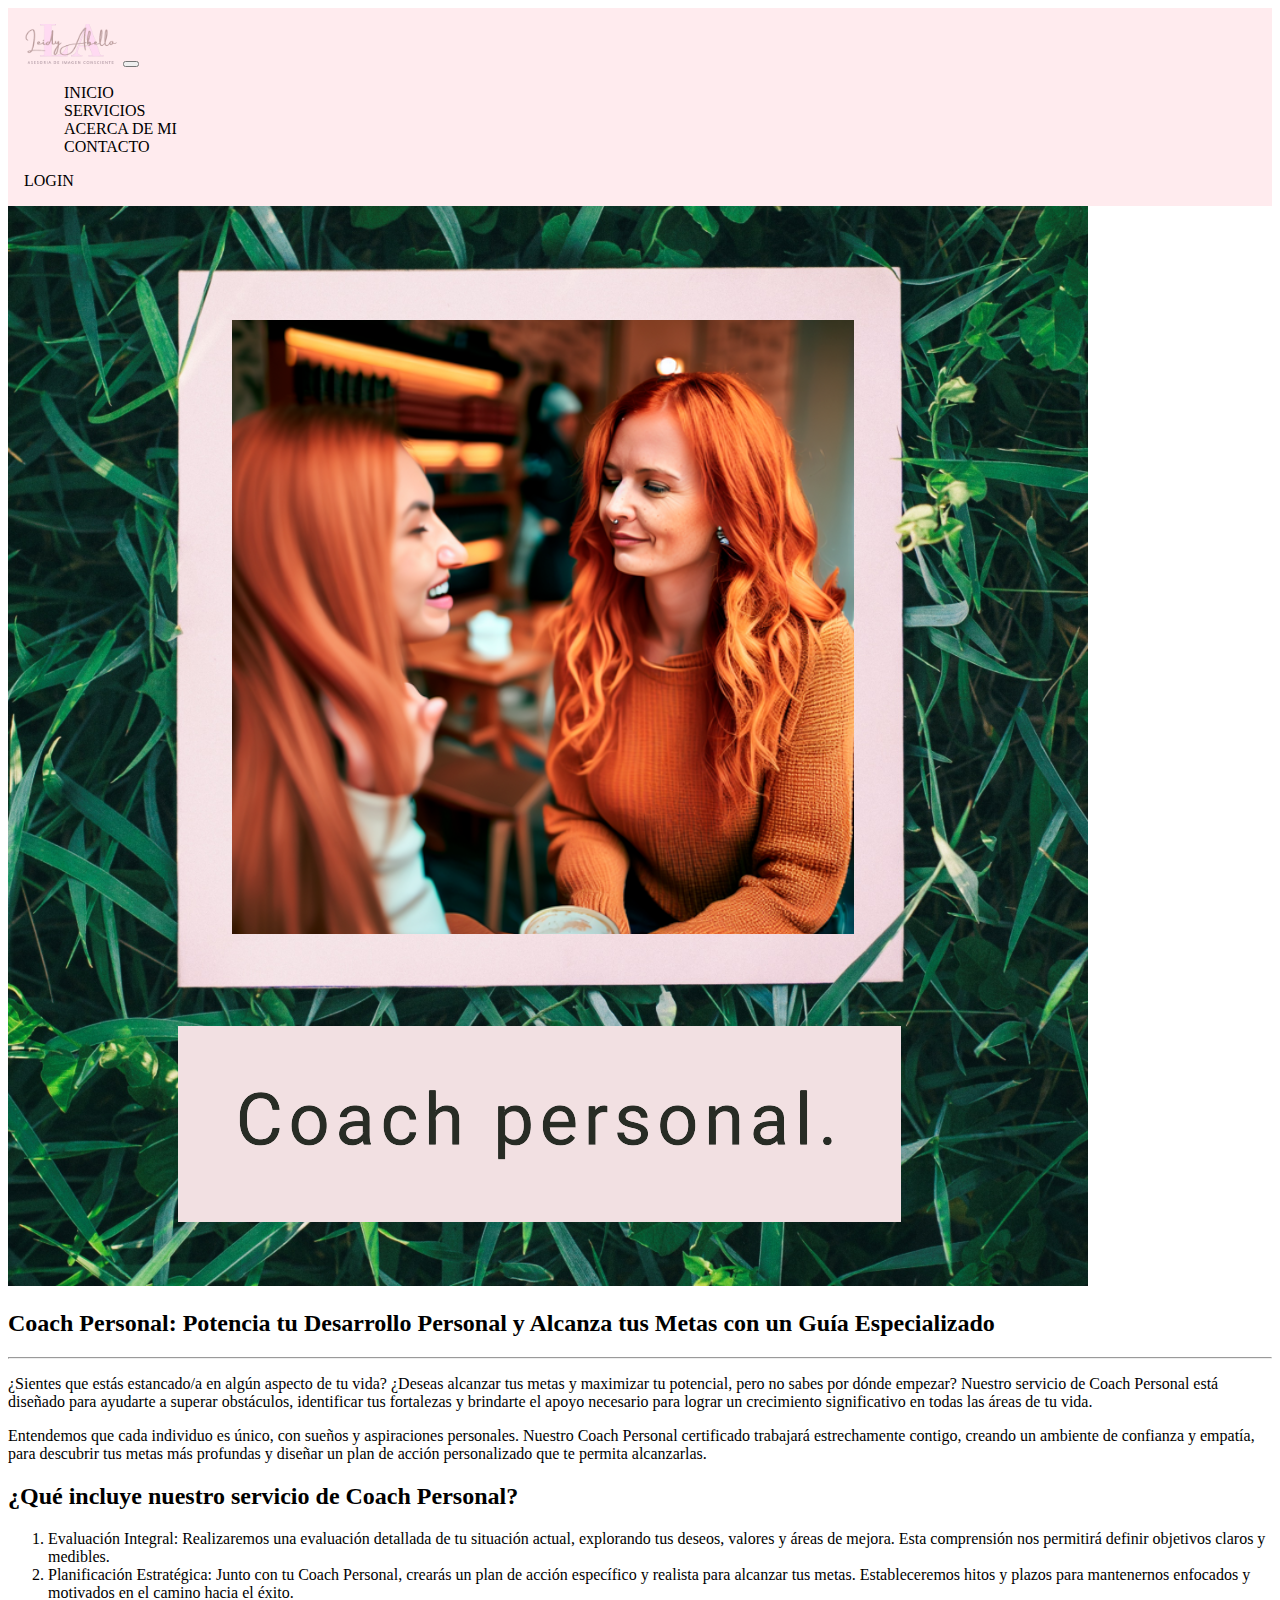
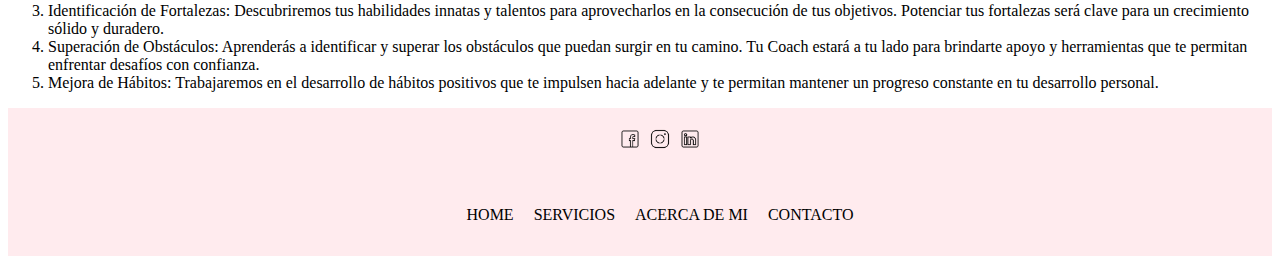
<file: pages/coaching.html>
<!DOCTYPE html>
<html lang="es">

<head>
    <meta charset="UTF-8">
    <meta http-equiv="X-UA-Compatible" content="IE=edge">
    <meta name="viewport" content="width=device-width, initial-scale=1.0">
    <meta name="description" content="Pagina de informacion de la profesional Leidy Abello">
    <link href="https://cdn.jsdelivr.net/npm/bootstrap@5.3.0/dist/css/bootstrap.min.css" rel="stylesheet"
        integrity="sha384-9ndCyUaIbzAi2FUVXJi0CjmCapSmO7SnpJef0486qhLnuZ2cdeRhO02iuK6FUUVM" crossorigin="anonymous">
    <link rel="stylesheet" href="../css/style.css">
    <link rel="icon" type="image/png" href="../images/FaviconLA.png">
    <title>Acerca de mi</title>
</head>

<body class="c-rosabg">
    <header>
        <nav class="navbar navbar-expand-md">
            <div class="container">
                <a class="navbar-brand" href="../index.html"><img
                        src="../images/Logo_Leidy_Abello.png"
                        alt="Logo de la empresa Leidy Abello con letra cursiva y de fondo la letra L y A en mayuscula"></a>
                <button class="navbar-toggler" type="button" data-bs-toggle="collapse"
                    data-bs-target="#navbarNavDropdown" aria-controls="navbarNavDropdown" aria-expanded="false"
                    aria-label="Toggle navigation">
                    <span class="navbar-toggler-icon"></span>
                </button>
                <div class="collapse navbar-collapse justify-content-end" id="navbarNavDropdown">
                    <ul class="navbar-nav justify-content-end">
                        <li class="nav-item">
                            <a class="nav-link active" aria-current="page" href="../index.html">INICIO</a>
                        </li>
                        <li class="nav-item">
                            <a class="nav-link" href="productos.html">SERVICIOS</a>
                        </li>
                        <li class="nav-item">
                            <a class="nav-link" href="aboutme.html">ACERCA DE MI</a>
                        </li>
                        <li class="nav-item">
                            <a class="nav-link" href="contacto.html">CONTACTO</a>
                        </li>
                    </ul>
                </div>
                <nav class="navbar bg">
                    <form class="container justify-content-end">
                        <a class="btn btn-primary" href="login.html" role="button">LOGIN</a>
                    </form>
                </nav>
            </div>
        </nav>
    </header>

    <main>
        <section class="container">
            <div class="row">
                <div class="col-lg-6">
                    <img src="../images/Imagen-ref-Coach-personal.png" alt="Imagen de la profesional Leidy Abello"
                        class="w-100 rounded-4">
                </div>
                <div class="text-center col-lg-6 text-lg-start">
                    <h2 class="">Coach Personal: Potencia tu Desarrollo Personal y Alcanza tus Metas con un Guía Especializado</h2>
                    <hr>
                    <section id="acerca de asesoria eventual">                        
                        <p>¿Sientes que estás estancado/a en algún aspecto de tu vida? ¿Deseas alcanzar tus metas y maximizar tu potencial, pero no sabes por dónde empezar? Nuestro servicio de Coach Personal está diseñado para ayudarte a superar obstáculos, identificar tus fortalezas y brindarte el apoyo necesario para lograr un crecimiento significativo en todas las áreas de tu vida.</p>
                        <p>Entendemos que cada individuo es único, con sueños y aspiraciones personales. Nuestro Coach Personal certificado trabajará estrechamente contigo, creando un ambiente de confianza y empatía, para descubrir tus metas más profundas y diseñar un plan de acción personalizado que te permita alcanzarlas.</p> 
                    </section>
                    
                    <section id="Qué incluye nuestra Asesoría de Imagen Eventual">
                        <h2>¿Qué incluye nuestro servicio de Coach Personal?</h2>
                       <ol>
                        <li>Evaluación Integral: Realizaremos una evaluación detallada de tu situación actual, explorando tus deseos, valores y áreas de mejora. Esta comprensión nos permitirá definir objetivos claros y medibles.</li>
                        <li>Planificación Estratégica: Junto con tu Coach Personal, crearás un plan de acción específico y realista para alcanzar tus metas. Estableceremos hitos y plazos para mantenernos enfocados y motivados en el camino hacia el éxito.</li>
                        <li>Identificación de Fortalezas: Descubriremos tus habilidades innatas y talentos para aprovecharlos en la consecución de tus objetivos. Potenciar tus fortalezas será clave para un crecimiento sólido y duradero.</li>
                        <li>Superación de Obstáculos: Aprenderás a identificar y superar los obstáculos que puedan surgir en tu camino. Tu Coach estará a tu lado para brindarte apoyo y herramientas que te permitan enfrentar desafíos con confianza.</li>
                        <li>Mejora de Hábitos: Trabajaremos en el desarrollo de hábitos positivos que te impulsen hacia adelante y te permitan mantener un progreso constante en tu desarrollo personal.</li>
                       </ol>
                    </section>
                </div>
            </div>
        </section>
    </main>
    <script src="https://cdn.jsdelivr.net/npm/bootstrap@5.3.0/dist/js/bootstrap.bundle.min.js"
        integrity="sha384-geWF76RCwLtnZ8qwWowPQNguL3RmwHVBC9FhGdlKrxdiJJigb/j/68SIy3Te4Bkz"
        crossorigin="anonymous"></script>

</body>
<footer class="container">
    <div class="socialmedia container">
        <div>
            <ol>
                <li><a href="https://www.facebook.com/"><img src="../images/Icon-Facebook.png"
                            alt="logo de facebook"></a></li>
                <li><a href="https://www.instagram.com/"><img src="../images/Icon-Instagram.png"
                            alt="logo de instagram"></a></li>
                <li><a href="https://www.linkedin.com/"><img src="../images/Icon-Linkedin.png"
                            alt="logo de linkedin"></a></li>
            </ol>
        </div>
    </div>
    <div class="navend container text-center">
        <nav>
            <ol>
                <li><a href="../index.html">HOME</a></li>
                <li><a href="productos.html">SERVICIOS</a></li>
                <li><a href="aboutme.html">ACERCA DE MI</a></li>
                <li><a href="contacto.html">CONTACTO</a></li>
            </ol>
        </nav>
    </div>
</footer>

</html>
</file>
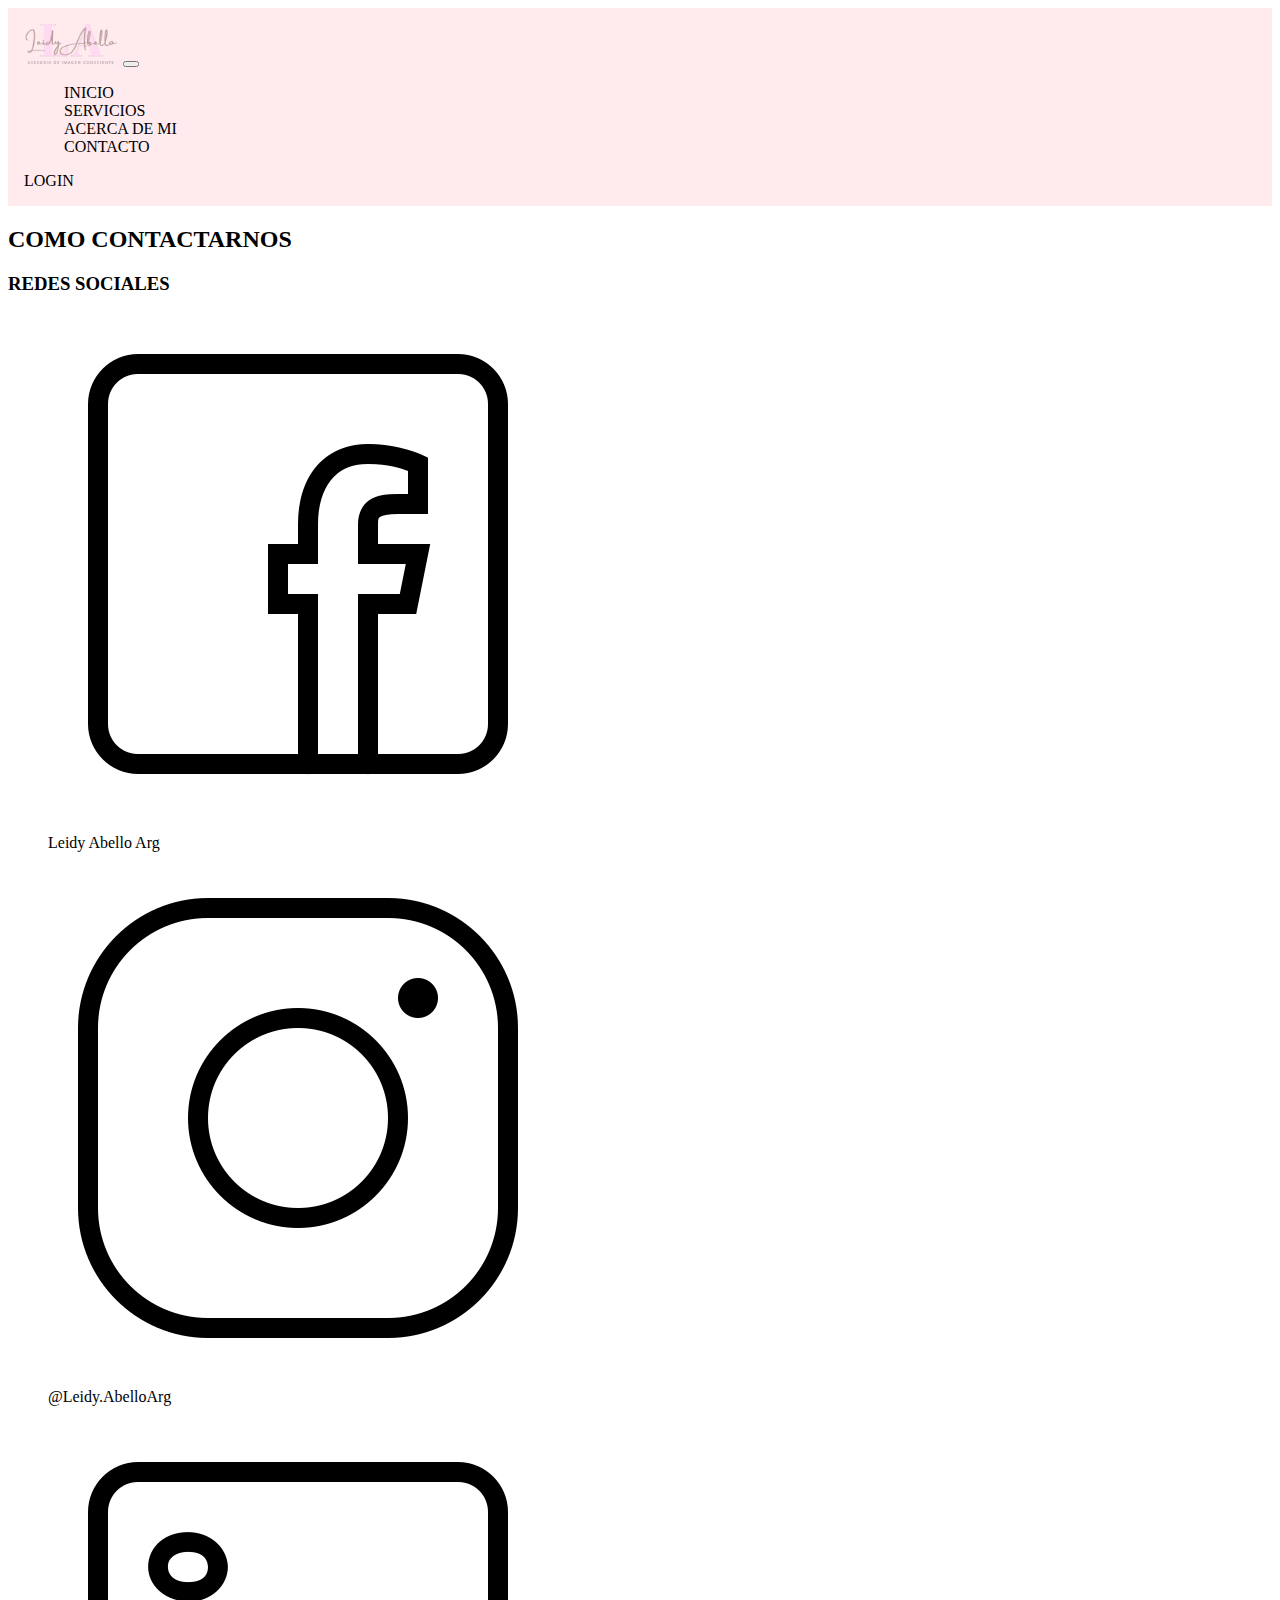
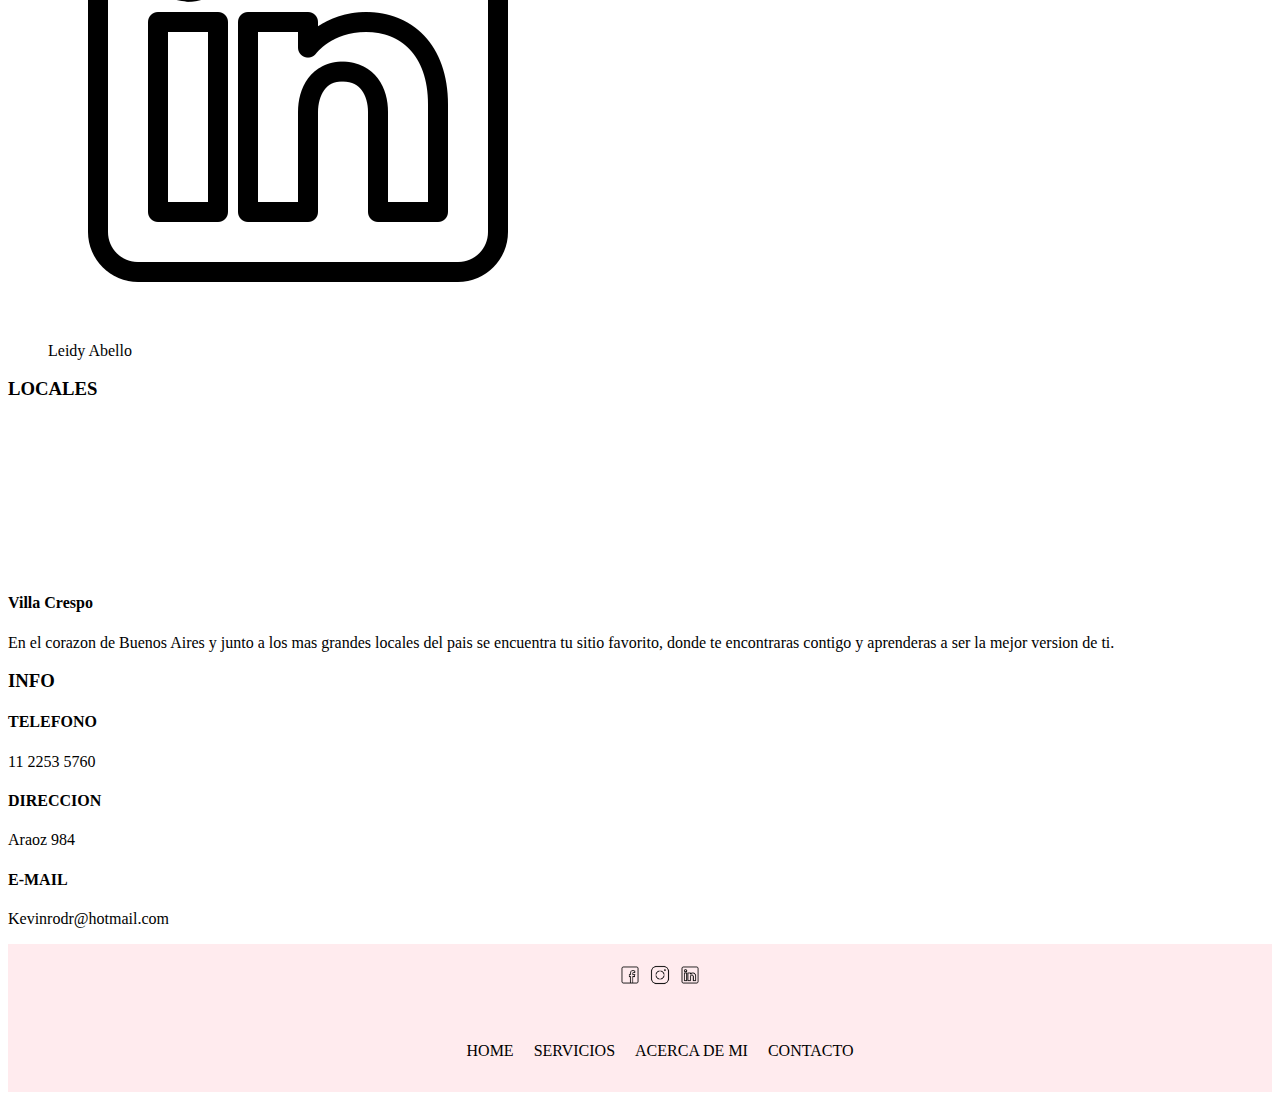
<file: pages/contacto.html>
<!DOCTYPE html>
<html lang="es">

<head>
    <meta charset="UTF-8">
    <meta http-equiv="X-UA-Compatible" content="IE=edge">
    <meta name="viewport" content="width=device-width, initial-scale=1.0">
    <meta name="description" content="Pagina de informacion de contacto con la empresa">
    <link href="https://cdn.jsdelivr.net/npm/bootstrap@5.3.0/dist/css/bootstrap.min.css" rel="stylesheet"
        integrity="sha384-9ndCyUaIbzAi2FUVXJi0CjmCapSmO7SnpJef0486qhLnuZ2cdeRhO02iuK6FUUVM" crossorigin="anonymous">
    <link rel="stylesheet" href="../css/style.css">
    <link rel="icon" type="image/png" href="../images/FaviconLA.png">
    <title>Contacto</title>
</head>

<body class="c-rosabg">
    <header>
        <nav class="navbar navbar-expand-md">
            <div class="container">
                <a class="navbar-brand" href="../index.html"><img
                        src="../images/Logo_Leidy_Abello.png"
                        alt="Logo de la empresa Leidy Abello con letra cursiva y de fondo la letra L y A en mayuscula"></a>
                <button class="navbar-toggler" type="button" data-bs-toggle="collapse"
                    data-bs-target="#navbarNavDropdown" aria-controls="navbarNavDropdown" aria-expanded="false"
                    aria-label="Toggle navigation">
                    <span class="navbar-toggler-icon"></span>
                </button>
                <div class="collapse navbar-collapse justify-content-end" id="navbarNavDropdown">
                    <ul class="navbar-nav justify-content-end">
                        <li class="nav-item">
                            <a class="nav-link active" aria-current="page" href="../index.html">INICIO</a>
                        </li>
                        <li class="nav-item">
                            <a class="nav-link" href="productos.html">SERVICIOS</a>
                        </li>
                        <li class="nav-item">
                            <a class="nav-link" href="aboutme.html">ACERCA DE MI</a>
                        </li>
                        <li class="nav-item">
                            <a class="nav-link" href="contacto.html">CONTACTO</a>
                        </li>
                    </ul>
                </div>
                <nav class="navbar bg">
                    <form class="container justify-content-end">
                        <a class="btn btn-primary" href="login.html" role="button">LOGIN</a>
                    </form>
                </nav>
            </div>
        </nav>
    </header>

    <main>
        <section class="container">
            <h2 class="my-3 container fw-bold display-6 text-center text-lg-start">COMO CONTACTARNOS</h2>
            <div class="row">
                <div class="my-1 text-center text-lg-start col-lg-4">
                    <H3>REDES SOCIALES</H3>
                    <ul style="list-style: none;">
                        <li><a href="https://www.facebook.com/"><img src="../images/Icon-Facebook.png" alt=""
                                    class="w-25">
                                <p>Leidy Abello Arg</p>
                            </a></li>
                        <li><a href="https://www.instagram.com/"><img src="../images/Icon-Instagram.png" alt=""
                                    class="w-25">
                                <p>@Leidy.AbelloArg</p>
                            </a></li>
                        <li><a href="https://www.linkedin.com/"><img src="../images/Icon-Linkedin.png" alt=""
                                    class="w-25">
                                <p>Leidy Abello</p>
                            </a></li>
                    </ul>
                </div>
                <div class="my-1 text-center text-lg-start col-lg-4">
                    <h3>LOCALES</h3>
                    <iframe
                        src="https://www.google.com/maps/embed?pb=!1m18!1m12!1m3!1d6568.662955627546!2d-58.43454750971416!3d-34.59577858635361!2m3!1f0!2f0!3f0!3m2!1i1024!2i768!4f13.1!3m3!1m2!1s0x95bcca773b3f5013%3A0xbb2f5827d9a24e32!2sAr%C3%A1oz%20984%2C%20C1069DPT%20CABA!5e0!3m2!1ses-419!2sar!4v1689873505822!5m2!1ses-419!2sar"
                        width="auto" height="auto" style="border:0;" allowfullscreen="" loading="lazy"
                        referrerpolicy="no-referrer-when-downgrade"></iframe>
                    <h4>Villa Crespo</h4>
                    <p>En el corazon de Buenos Aires y junto a los mas grandes locales del pais se encuentra tu sitio favorito, donde te encontraras contigo y aprenderas a ser la mejor version de ti.</p>
                </div>
                <div class="my-1 text-center text-lg-start col-lg-4">
                    <h3>INFO</h3>
                    <h4>TELEFONO</h4>
                    <p><a href="tel:1122535760">11 2253 5760</a></p>
                    <h4>DIRECCION</h4>
                    <p><a href="https://goo.gl/maps/8TQGYDLWdRBPVzof6">Araoz 984</a></p>
                    <h4>E-MAIL</h4>
                    <P><a href="mailto:kevinrodr@hotmail.com">Kevinrodr@hotmail.com</a></P>
                </div>
            </div>
        </section>
    </main>
    <script src="https://cdn.jsdelivr.net/npm/bootstrap@5.3.0/dist/js/bootstrap.bundle.min.js"
        integrity="sha384-geWF76RCwLtnZ8qwWowPQNguL3RmwHVBC9FhGdlKrxdiJJigb/j/68SIy3Te4Bkz"
        crossorigin="anonymous"></script>

</body>
<footer class="container">
    <div class="socialmedia container">
        <div>
            <ol>
                <li><a href="https://www.facebook.com/"><img src="../images/Icon-Facebook.png"
                            alt="logo de facebook"></a></li>
                <li><a href="https://www.instagram.com/"><img src="../images/Icon-Instagram.png"
                            alt="logo de instagram"></a></li>
                <li><a href="https://www.linkedin.com/"><img src="../images/Icon-Linkedin.png"
                            alt="logo de linkedin"></a></li>
            </ol>
        </div>
    </div>
    <div class="navend container text-center">
        <nav>
            <ol>
                <li><a href="../index.html">HOME</a></li>
                <li><a href="productos.html">SERVICIOS</a></li>
                <li><a href="aboutme.html">ACERCA DE MI</a></li>
                <li><a href="contacto.html">CONTACTO</a></li>
            </ol>
        </nav>
    </div>
</footer>

</html>
</file>
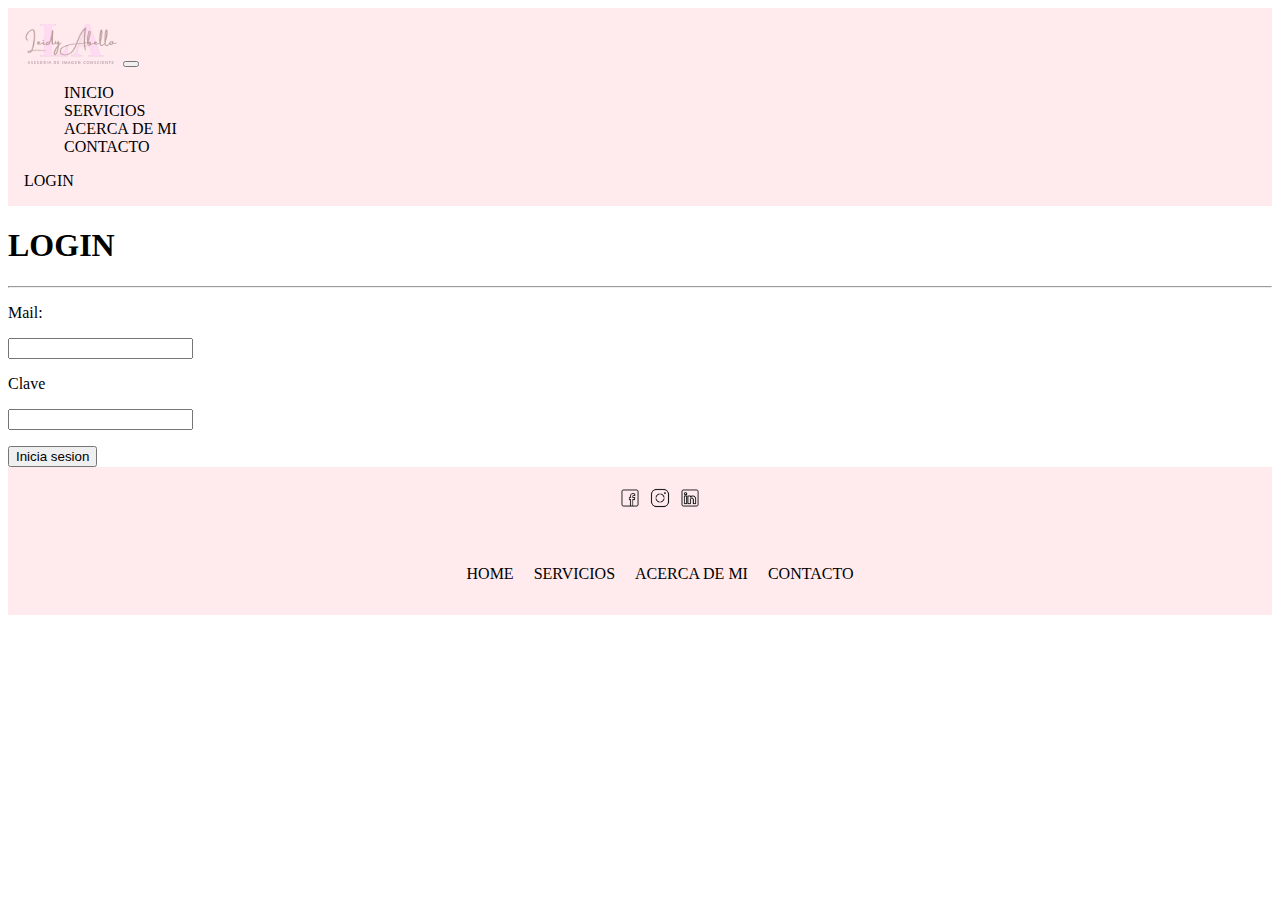
<file: pages/login.html>
<!DOCTYPE html>
<html lang="es">

<head>
    <meta charset="UTF-8">
    <meta http-equiv="X-UA-Compatible" content="IE=edge">
    <meta name="description" content="Pagina de acceso para los materiales del curso">
    <meta name="viewport" content="width=device-width, initial-scale=1.0">
    <link href="https://cdn.jsdelivr.net/npm/bootstrap@5.3.0/dist/css/bootstrap.min.css" rel="stylesheet"
        integrity="sha384-9ndCyUaIbzAi2FUVXJi0CjmCapSmO7SnpJef0486qhLnuZ2cdeRhO02iuK6FUUVM" crossorigin="anonymous">
    <link rel="stylesheet" href="../css/style.css">
    <link rel="icon" type="image/png" href="../images/FaviconLA.png">
    <title>Inicia sesion</title>
</head>

<body class="c-rosabg">
    <header>
        <nav class="navbar navbar-expand-md">
            <div class="container">
                <a class="navbar-brand" href="../index.html"><img
                        src="../images/Logo_Leidy_Abello.png"
                        alt="Logo de la empresa Leidy Abello con letra cursiva y de fondo la letra L y A en mayuscula"></a>
                <button class="navbar-toggler" type="button" data-bs-toggle="collapse"
                    data-bs-target="#navbarNavDropdown" aria-controls="navbarNavDropdown" aria-expanded="false"
                    aria-label="Toggle navigation">
                    <span class="navbar-toggler-icon"></span>
                </button>
                <div class="collapse navbar-collapse justify-content-end" id="navbarNavDropdown">
                    <ul class="navbar-nav justify-content-end">
                        <li class="nav-item">
                            <a class="nav-link active" aria-current="page" href="../index.html">INICIO</a>
                        </li>
                        <li class="nav-item">
                            <a class="nav-link" href="productos.html">SERVICIOS</a>
                        </li>
                        <li class="nav-item">
                            <a class="nav-link" href="aboutme.html">ACERCA DE MI</a>
                        </li>
                        <li class="nav-item">
                            <a class="nav-link" href="contacto.html">CONTACTO</a>
                        </li>
                    </ul>
                </div>
                <nav class="navbar bg">
                    <form class="container justify-content-end">
                        <a class="btn btn-primary" href="login.html" role="button">LOGIN</a>
                    </form>
                </nav>
            </div>
        </nav>
    </header>

    <main>
        <section class="card container c-blancobg rounded-4 w-50 my-3">
            <div class="my-1 text-center">
                <h1 class="mt-3">LOGIN</h1>
                <hr>
                <form action="">
                    <p>Mail:</p>
                    <input type="email">
                    <p>Clave</p>
                    <input type="password">
                    <p></p>
                    <input class="mb-3" type="button" value="Inicia sesion">
                </form>
            </div>
        </section>
    </main>
    <script src="https://cdn.jsdelivr.net/npm/bootstrap@5.3.0/dist/js/bootstrap.bundle.min.js"
        integrity="sha384-geWF76RCwLtnZ8qwWowPQNguL3RmwHVBC9FhGdlKrxdiJJigb/j/68SIy3Te4Bkz"
        crossorigin="anonymous"></script>

</body>
<footer class="container">
    <div class="socialmedia container">
        <div>
            <ol>
                <li><a href="https://www.facebook.com/"><img src="../images/Icon-Facebook.png"
                            alt="logo de facebook"></a></li>
                <li><a href="https://www.instagram.com/"><img src="../images/Icon-Instagram.png"
                            alt="logo de instagram"></a></li>
                <li><a href="https://www.linkedin.com/"><img src="../images/Icon-Linkedin.png"
                            alt="logo de linkedin"></a></li>
            </ol>
        </div>
    </div>
    <div class="navend container text-center">
        <nav>
            <ol>
                <li><a href="../index.html">HOME</a></li>
                <li><a href="productos.html">SERVICIOS</a></li>
                <li><a href="aboutme.html">ACERCA DE MI</a></li>
                <li><a href="contacto.html">CONTACTO</a></li>
            </ol>
        </nav>
    </div>
</footer>
</file>
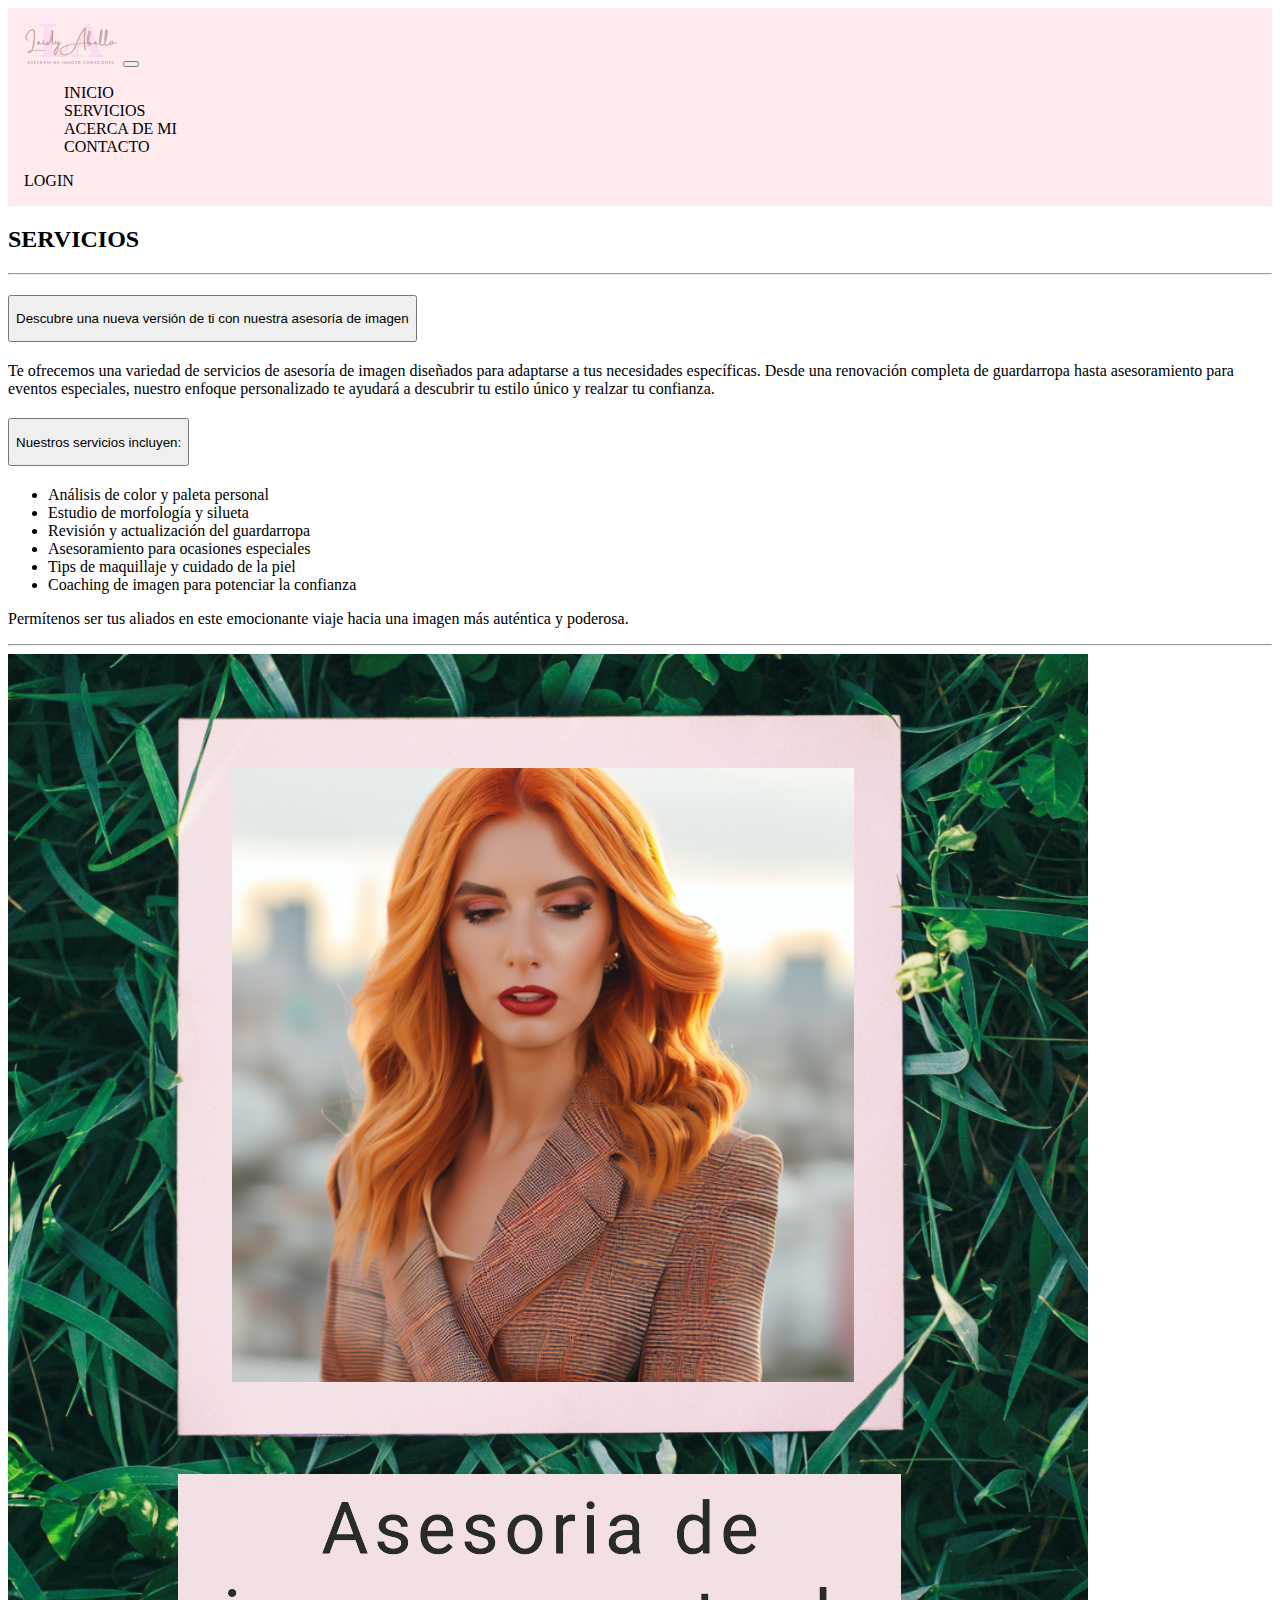
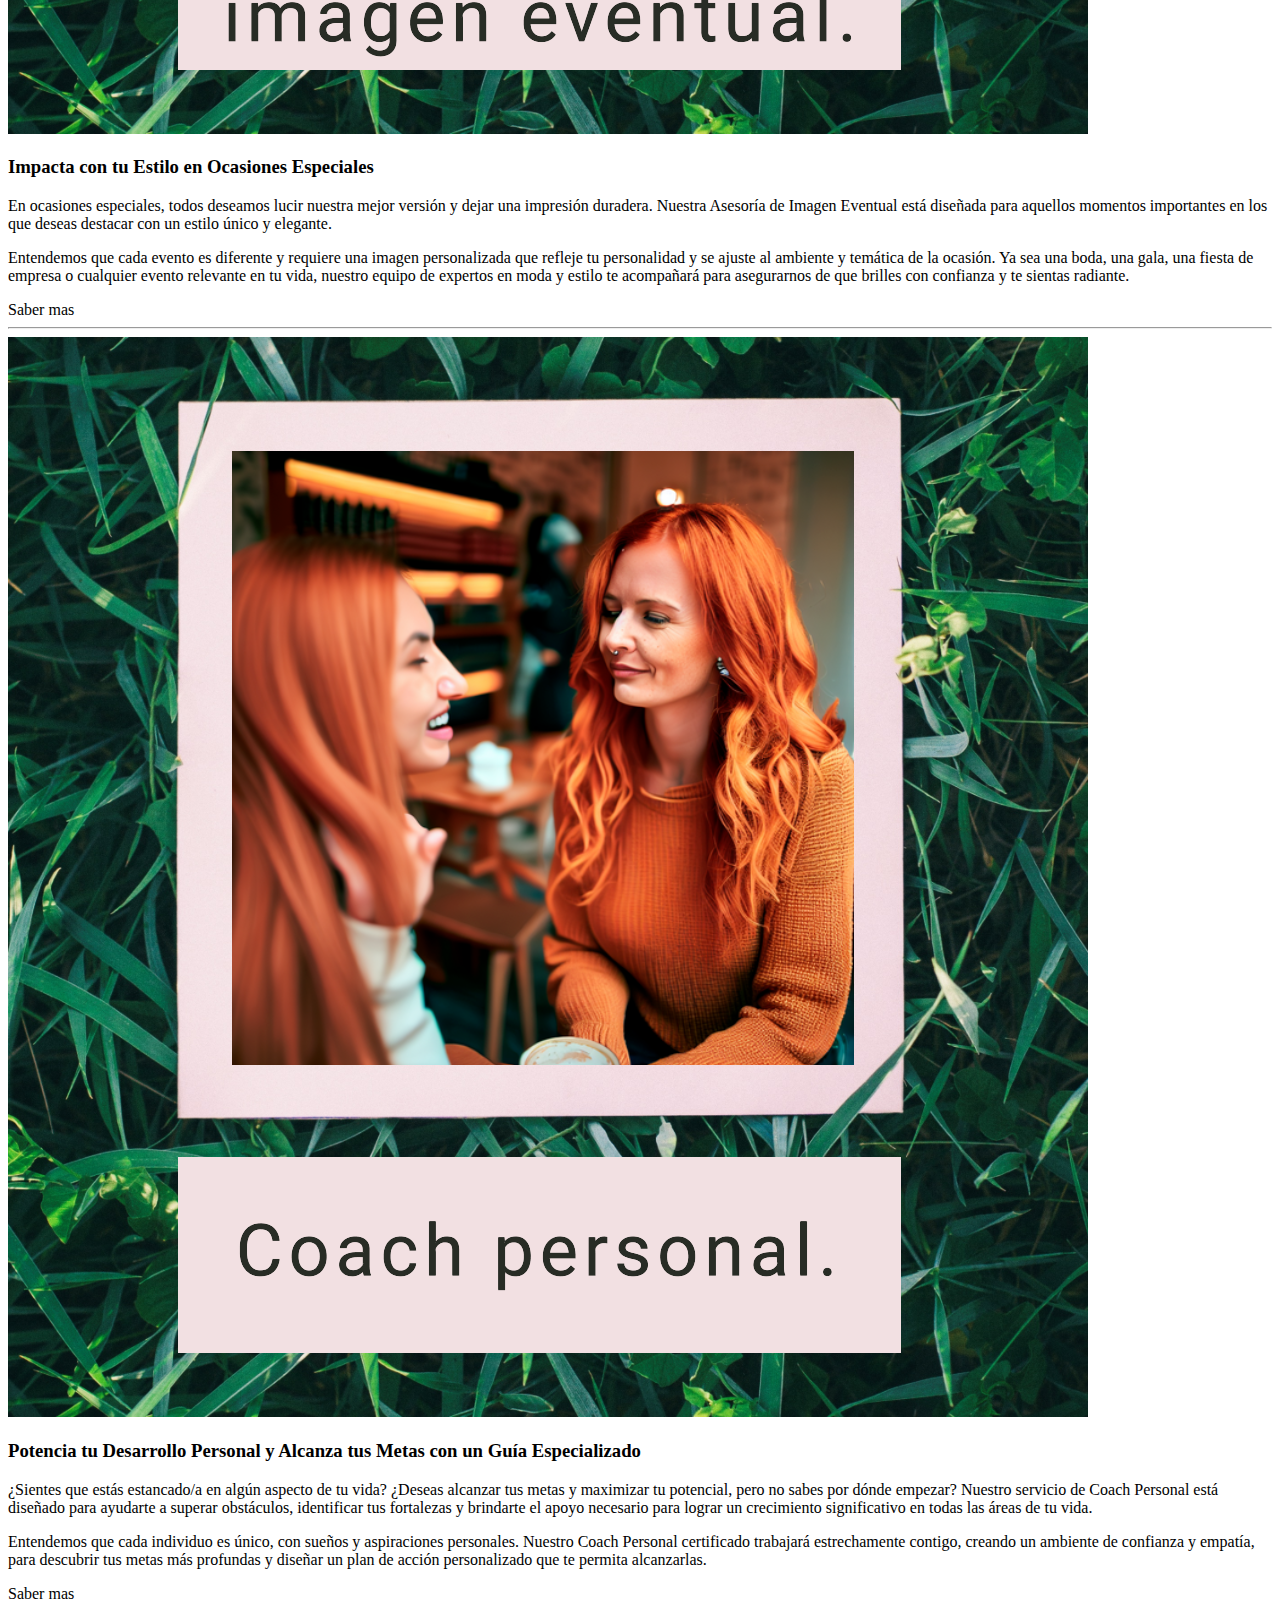
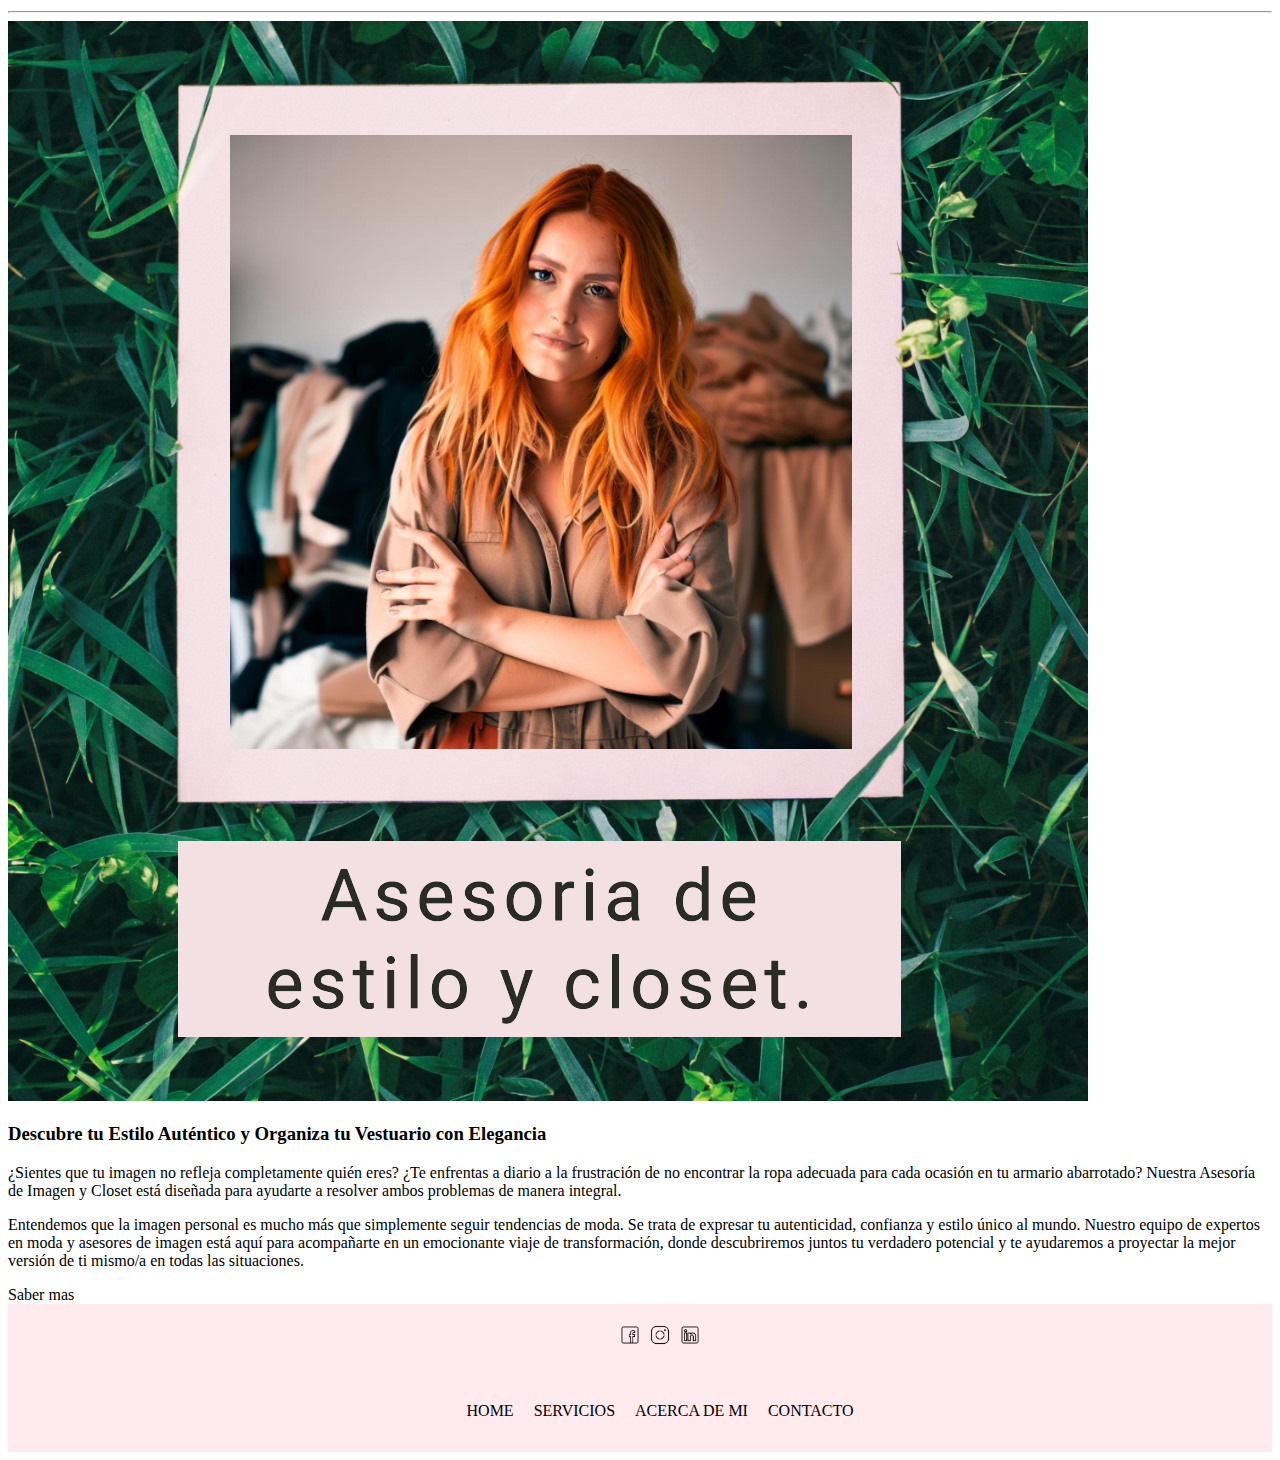
<file: pages/productos.html>
<!DOCTYPE html>
<html lang="es">

<head>
    <meta charset="UTF-8">
    <meta http-equiv="X-UA-Compatible" content="IE=edge">
    <meta name="viewport" content="width=device-width, initial-scale=1.0">
    <meta name="description" content="Pagina donde encuentras los servicios que brinda Leidy Abello">
    <link href="https://cdn.jsdelivr.net/npm/bootstrap@5.3.0/dist/css/bootstrap.min.css" rel="stylesheet"
        integrity="sha384-9ndCyUaIbzAi2FUVXJi0CjmCapSmO7SnpJef0486qhLnuZ2cdeRhO02iuK6FUUVM" crossorigin="anonymous">
    <link rel="stylesheet" href="../css/style.css">
    <link rel="icon" type="image/png" href="../images/FaviconLA.png">
    <title>Productos</title>
</head>

<body class="c-rosabg">
    <header>
        <nav class="navbar navbar-expand-lg">
            <div class="container">
                <a class="navbar-brand" href="../index.html"><img src="../images/Logo_Leidy_Abello.png"
                        alt="Logo de la empresa Leidy Abello con letra cursiva y de fondo la letra L y A en mayuscula">
                </a>
                <button class="navbar-toggler" type="button" data-bs-toggle="collapse"
                    data-bs-target="#navbarNavDropdown" aria-controls="navbarNavDropdown" aria-expanded="false"
                    aria-label="Toggle navigation">
                    <span class="navbar-toggler-icon"></span>
                </button>
                <div class="collapse navbar-collapse justify-content-end" id="navbarNavDropdown">
                    <ul class="navbar-nav justify-content-end">
                        <li class="nav-item">
                            <a class="nav-link active" aria-current="page" href="../index.html">INICIO</a>
                        </li>
                        <li class="nav-item">
                            <a class="nav-link" href="productos.html">SERVICIOS</a>
                        </li>
                        <li class="nav-item">
                            <a class="nav-link" href="aboutme.html">ACERCA DE MI</a>
                        </li>
                        <li class="nav-item">
                            <a class="nav-link" href="contacto.html">CONTACTO</a>
                        </li>
                    </ul>
                </div>
                <nav class="navbar bg">
                    <form class="container justify-content-end">
                        <a class="btn btn-primary" href="login.html" role="button">LOGIN</a>
                    </form>
                </nav>
            </div>
        </nav>
    </header>

    <main>
        <H2 class="container fw-bold display-6 text-center text-lg-start">SERVICIOS</H2>
        <hr>
        <div class="accordion container" id="accordionExample">
            <div class="accordion-item">
                <h2 class="accordion-header">
                    <button class="accordion-button" type="button" data-bs-toggle="collapse"
                        data-bs-target="#collapseOne" aria-expanded="true" aria-controls="collapseOne">
                        <p class="accordion-header display-6">Descubre una nueva versión de ti con nuestra asesoría de
                            imagen</p>
                    </button>
                </h2>
                <div id="collapseOne" class="accordion-collapse collapse show" data-bs-parent="#accordionExample">
                    <div class="accordion-body">
                        <p>Te ofrecemos una variedad de servicios de asesoría de imagen diseñados para adaptarse a tus
                            necesidades específicas. Desde una renovación completa de guardarropa hasta asesoramiento
                            para
                            eventos especiales, nuestro enfoque personalizado te ayudará a descubrir tu estilo único y
                            realzar tu confianza.</p>

                        <div class="accordion-item">
                            <h2 class="accordion-header">
                                <button class="accordion-button" type="button" data-bs-toggle="collapse"
                                    data-bs-target="#collapseOne" aria-expanded="true" aria-controls="collapseOne">
                                    <p>Nuestros servicios incluyen:</p>
                                </button>
                            </h2>
                            <div id="collapseOne" class="accordion-collapse collapse show"
                                data-bs-parent="#accordionExample">
                                <div class="accordion-body">
                                    <ul>
                                        <li>Análisis de color y paleta personal</li>
                                        <li>Estudio de morfología y silueta</li>
                                        <li>Revisión y actualización del guardarropa</li>
                                        <li>Asesoramiento para ocasiones especiales</li>
                                        <li>Tips de maquillaje y cuidado de la piel</li>
                                        <li>Coaching de imagen para potenciar la confianza</li>
                                    </ul>
                                </div>
                            </div>
                        </div>
                        <p>Permítenos ser tus aliados en este emocionante viaje hacia una imagen más auténtica y
                            poderosa.</p>
                    </div>

                </div>
                <hr>

                <section class="my-3 container">
                    <div class="row">
                        <div class="col-lg-4">
                            <a href="../pages/Servicios/asesoriaEventual.html"><img
                                    src="../images/Imagen-ref-Asesoria-de-imagen.png"
                                    alt="Mujer de cabello rojo con un vestido beige elegante y una ciudad de fondo"
                                    class="w-100 rounded-3"></a>
                        </div>
                        <div class="text-center col-lg-8 text-lg-start">
                            <h3>Impacta con tu Estilo en Ocasiones Especiales</h3>
                            <p>En ocasiones especiales, todos deseamos lucir nuestra mejor versión y dejar una impresión
                                duradera. Nuestra Asesoría de Imagen Eventual está diseñada para aquellos momentos
                                importantes
                                en los que deseas destacar con un estilo único y elegante.</p>
                            <p>Entendemos que cada evento es diferente y requiere una imagen personalizada que refleje
                                tu
                                personalidad y se ajuste al ambiente y temática de la ocasión. Ya sea una boda, una
                                gala,
                                una
                                fiesta de empresa o cualquier evento relevante en tu vida, nuestro equipo de expertos en
                                moda y
                                estilo te acompañará para asegurarnos de que brilles con confianza y te sientas
                                radiante.
                            </p>
                            <a class="btn btn-primary justify-content-end"
                                href="../pages/Servicios/asesoriaEventual.html" role="button">Saber mas</a>
                        </div>
                    </div>
                </section>
                <hr>

                <section class="my-3 container">
                    <div class="row">
                        <div class="col-lg-4">
                            <a href="../pages/Servicios/coaching.html"><img
                                    src="../images/Imagen-ref-Coach-personal.png"
                                    alt="Dos mujeres de cabello rojo hablando entre ellas en una cafeteria una sonrie y la otra escucha"
                                    class="w-100 rounded-3"></a>
                        </div>
                        <div class="text-center col-lg-8 text-lg-start">
                            <h3 class=""> Potencia tu Desarrollo Personal y Alcanza tus Metas con un Guía Especializado
                            </h3>
                            <p>¿Sientes que estás estancado/a en algún aspecto de tu vida? ¿Deseas alcanzar tus metas y
                                maximizar tu potencial, pero no sabes por dónde empezar? Nuestro servicio de Coach
                                Personal
                                está
                                diseñado para ayudarte a superar obstáculos, identificar tus fortalezas y brindarte el
                                apoyo
                                necesario para lograr un crecimiento significativo en todas las áreas de tu vida.</p>
                            <p>Entendemos que cada individuo es único, con sueños y aspiraciones
                                personales. Nuestro Coach Personal certificado trabajará estrechamente contigo, creando
                                un
                                ambiente de confianza y empatía, para descubrir tus metas más profundas y diseñar un
                                plan de
                                acción personalizado que te permita alcanzarlas.</p>
                            <a class="btn btn-primary" href="./Servicios/coaching" role="button">Saber mas</a>
                        </div>
                    </div>
                </section>
                <hr>

                <section class="my-3 container">
                    <div class="row">
                        <div class="col-lg-4">
                            <a href="../pages/Servicios/asesoriaPersonal.html"><img
                                    src="../images/Imagen-ref-Asesoria-de-estilo.png"
                                    alt="mujer de cabello rojo con los brazos cruzados y una montaña de ropa de fondo"
                                    class="w-100 rounded-3"></a>
                        </div>
                        <div class="text-center col-lg-8 text-lg-start">
                            <h3 class=""> Descubre tu Estilo Auténtico y Organiza tu Vestuario con Elegancia</h3>
                            <p>¿Sientes que tu imagen no refleja completamente quién eres? ¿Te enfrentas a diario a la
                                frustración de no encontrar la ropa adecuada para cada ocasión en tu armario abarrotado?
                                Nuestra
                                Asesoría de Imagen y Closet está diseñada para ayudarte a resolver ambos problemas de
                                manera
                                integral.</p>

                            <p>Entendemos que la imagen personal es mucho más que simplemente seguir
                                tendencias de moda. Se trata de expresar tu autenticidad, confianza y estilo único al
                                mundo.
                                Nuestro equipo de expertos en moda y asesores de imagen está aquí para acompañarte en un
                                emocionante viaje de transformación, donde descubriremos juntos tu verdadero potencial y
                                te
                                ayudaremos a proyectar la mejor versión de ti mismo/a en todas las situaciones.</p>
                            <a class="btn btn-primary" href="../pages/Servicios/asesoriaPersonal.html"
                                role="button">Saber
                                mas</a>
                        </div>
                    </div>
                </section>


    </main>
    <script src="https://cdn.jsdelivr.net/npm/bootstrap@5.3.0/dist/js/bootstrap.bundle.min.js"
        integrity="sha384-geWF76RCwLtnZ8qwWowPQNguL3RmwHVBC9FhGdlKrxdiJJigb/j/68SIy3Te4Bkz"
        crossorigin="anonymous"></script>

</body>
<footer class="container my-4">
    <div class="socialmedia container">
        <div>
            <ol>
                <li><a href="https://www.facebook.com/"><img src="../images/Icon-Facebook.png"
                            alt="logo de facebook"></a></li>
                <li><a href="https://www.instagram.com/"><img src="../images/Icon-Instagram.png"
                            alt="logo de instagram"></a></li>
                <li><a href="https://www.linkedin.com/"><img src="../images/Icon-Linkedin.png"
                            alt="logo de linkedin"></a></li>
            </ol>
        </div>
    </div>
    <div class="navend container text-center">
        <nav>
            <ol>
                <li><a href="./index.html">HOME</a></li>
                <li><a href="./pages/productos.html">SERVICIOS</a></li>
                <li><a href="./pages/aboutme.html">ACERCA DE MI</a></li>
                <li><a href="./pages/contacto.html">CONTACTO</a></li>
            </ol>
        </nav>
    </div>
</footer>

</html>
</file>
<file: css/style.css>
a{
    text-decoration: none;
    color: black;
}
/* HEADER*/
header{
    background-color: #ffebee;
    padding: 1rem;

}
header img {
    max-width: 100%;
    height: 40px;
}

header ul {
    gap: 20px;
    list-style: none;
}
.btn-primary{
    --bs-btn-color: black;
    --bs-btn-bg: white;
    --bs-btn-border-color: #ef9a9a;
    --bs-btn-hover-bg: #ef9a9a;
    --bs-btn-hover-border-color: white;
    --bs-btn-border-radius: 25px
}
.banner img {
    width: 100%;
    height: auto;
    border-radius: 25px;
}
.msjdivisor {
    color: #ffebee;
    text-align: center;
    background-color: #ef9a9a;
    padding: 1rem;
}
.bannerfull {
    display: flex;
    background-color: #ffebee;
}
.bannerfull img {
    width: 100%;
    height: auto;
}
.bannerfulltext {
    display: flex;
    flex-direction: column;
    padding: 20px;
    
}
.titleprod {
    color: #ffa000;
    text-align: center;
    padding: 1rem;
    }

.productos {
    display: flex;
}

.socialmedia {
    display: flex;    
    justify-content: center;
    align-items: center;
    background-color: #ffebee;

}
.socialmedia img {
    width: 20px;
    height: auto;
    flex-grow: 0;
margin: 5px;

}
.socialmedia ol {
    display: flex;
    list-style: none;
}
.navend {
    display: flex;
    background-color: #ffebee;
    padding: 1rem;
    justify-content:center;
    align-items:center;
}

.navend ol {
    display: flex;
    gap: 20px;
    list-style: none;
}
.aboutme {
    display: flex;
}
.aboutme img {
    width: 50%;
    height: auto;
}
.contacto {
    display: flex;
    background-color: #ffebee;
}

.contacto ol img {
    width: 20px;
    height: auto;
}
</file>
